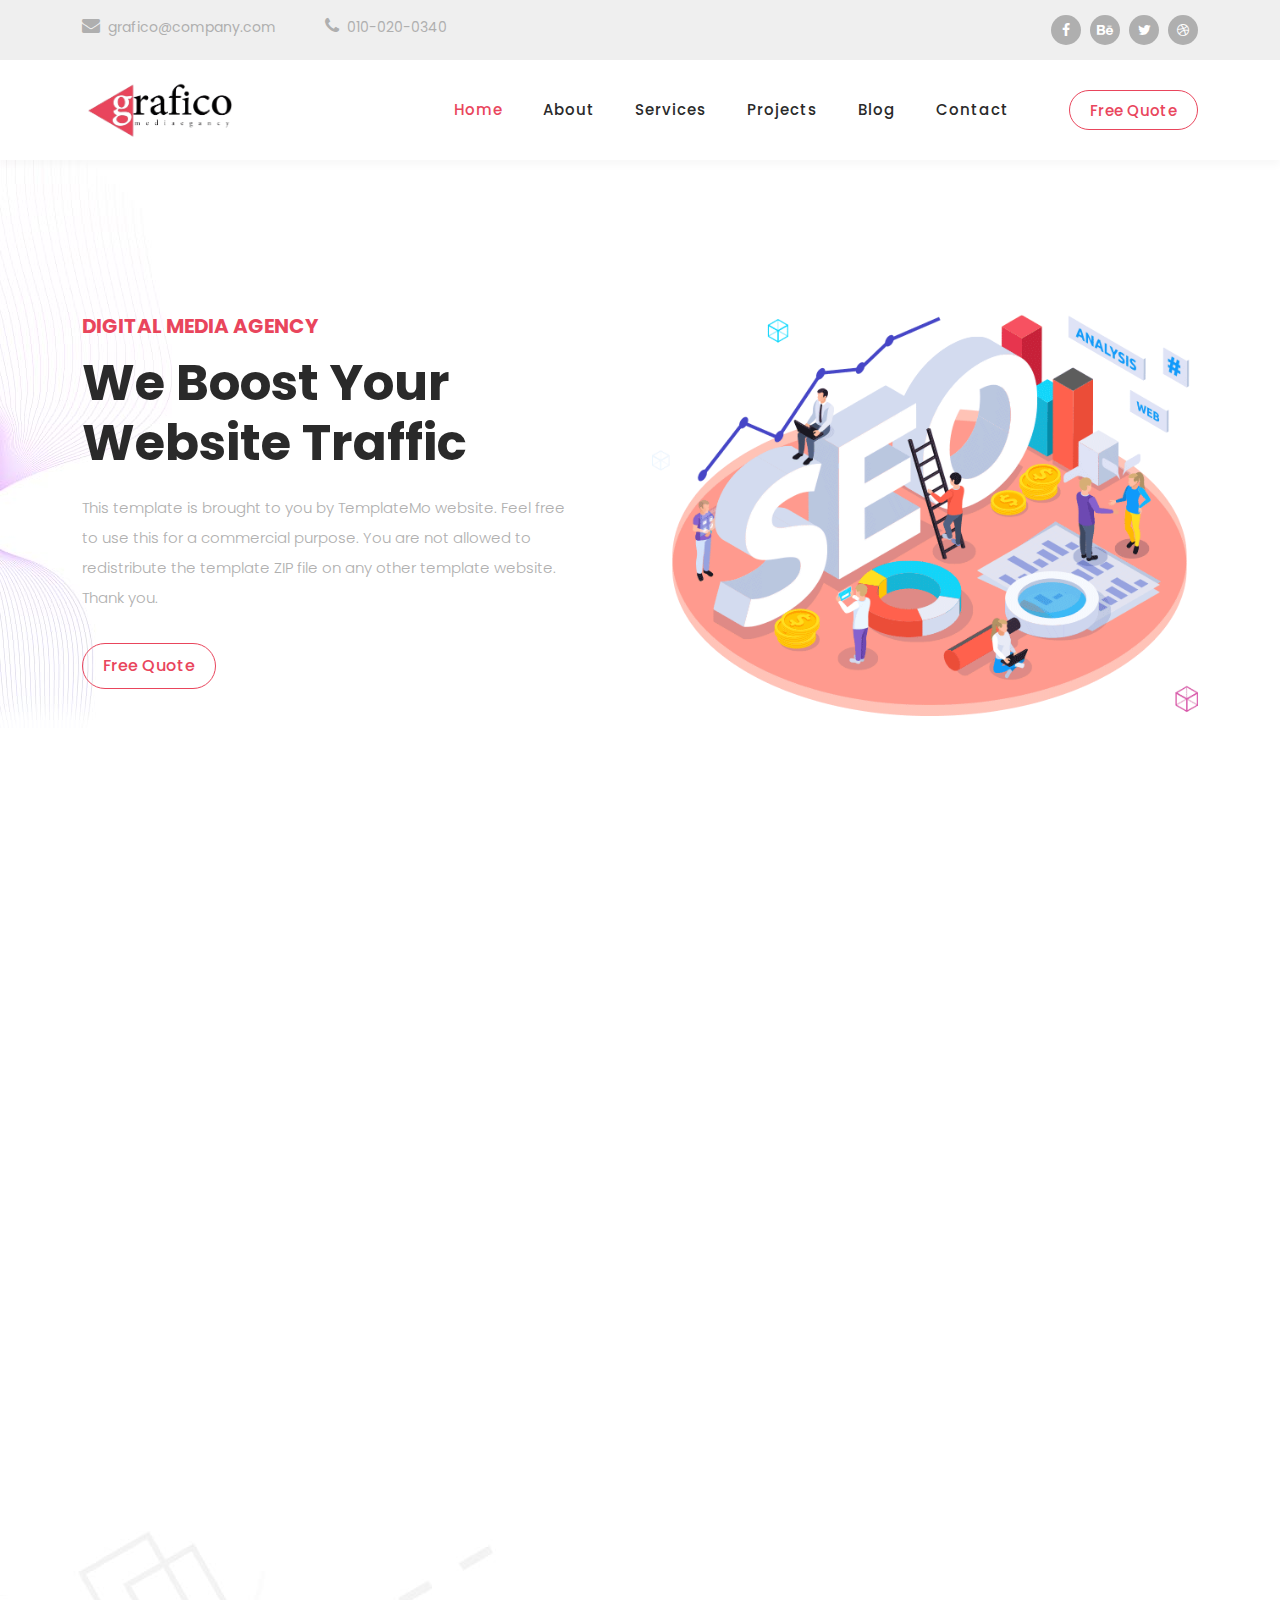
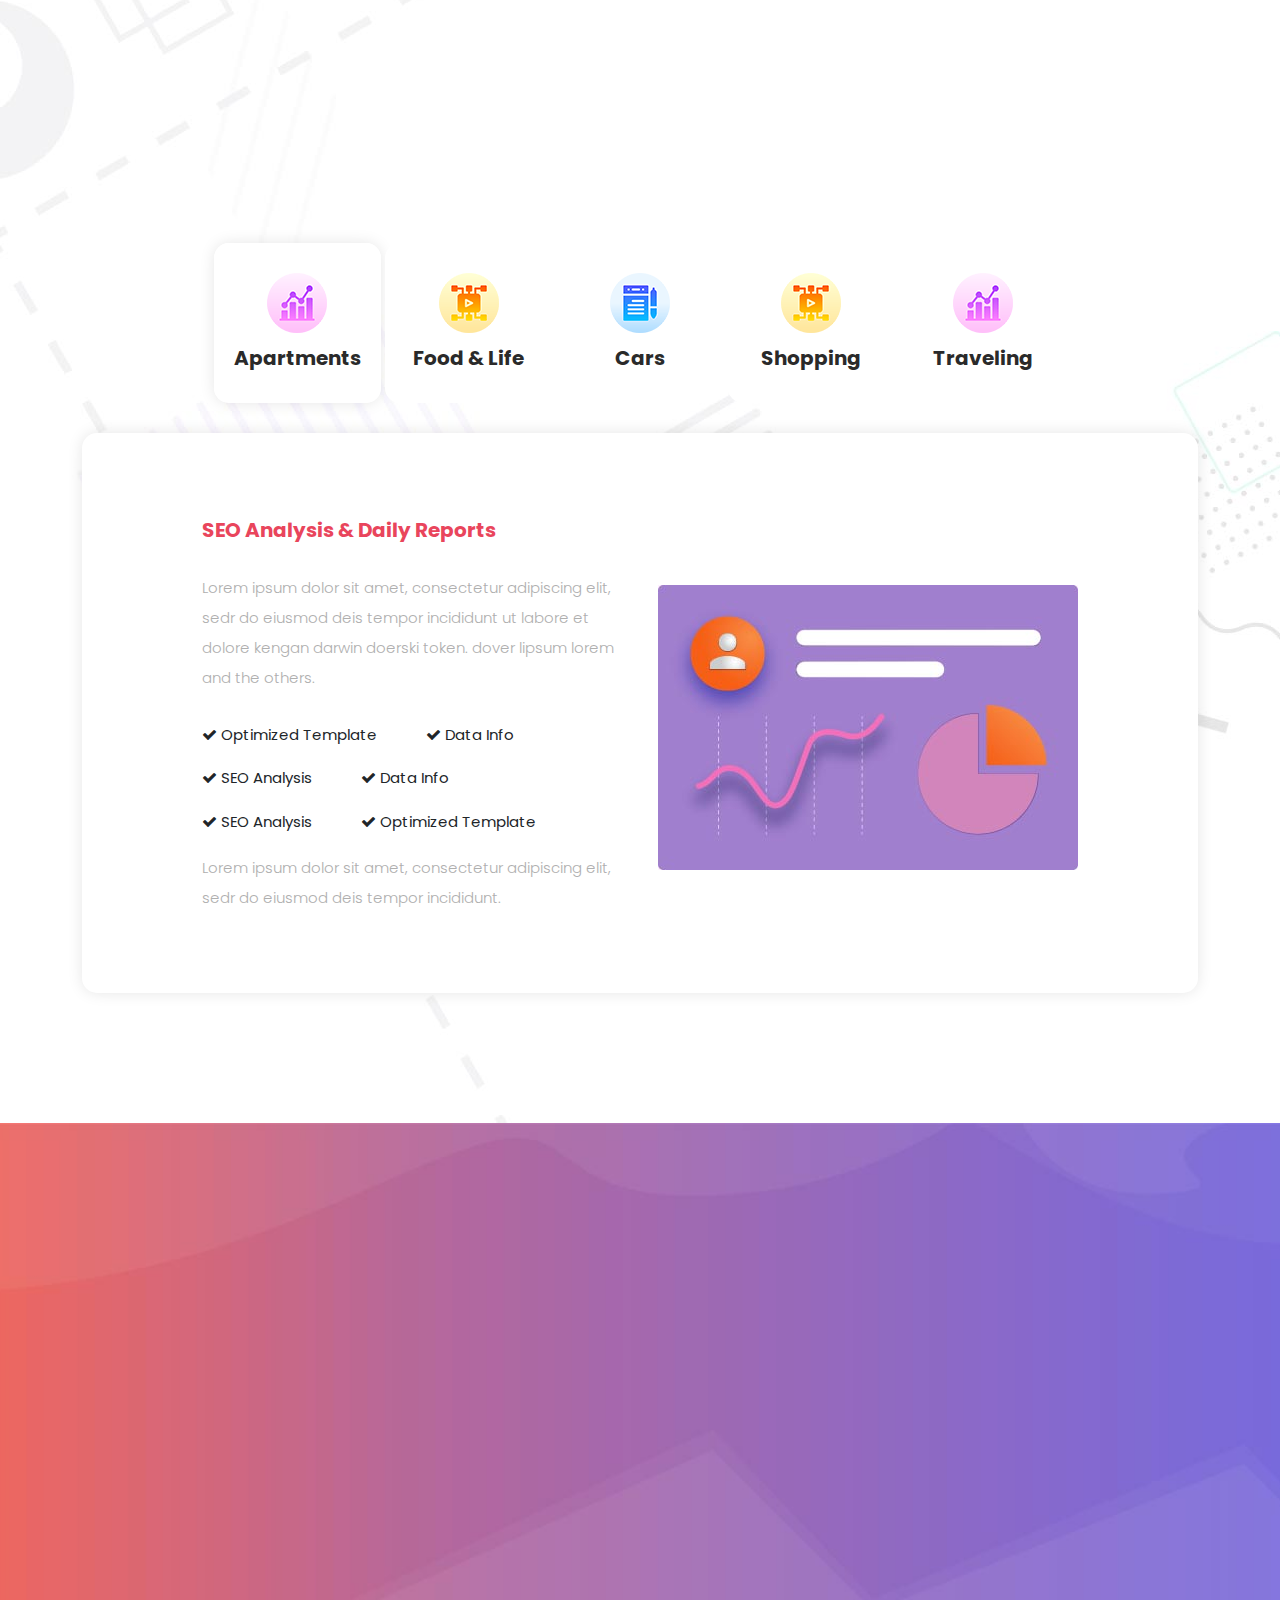
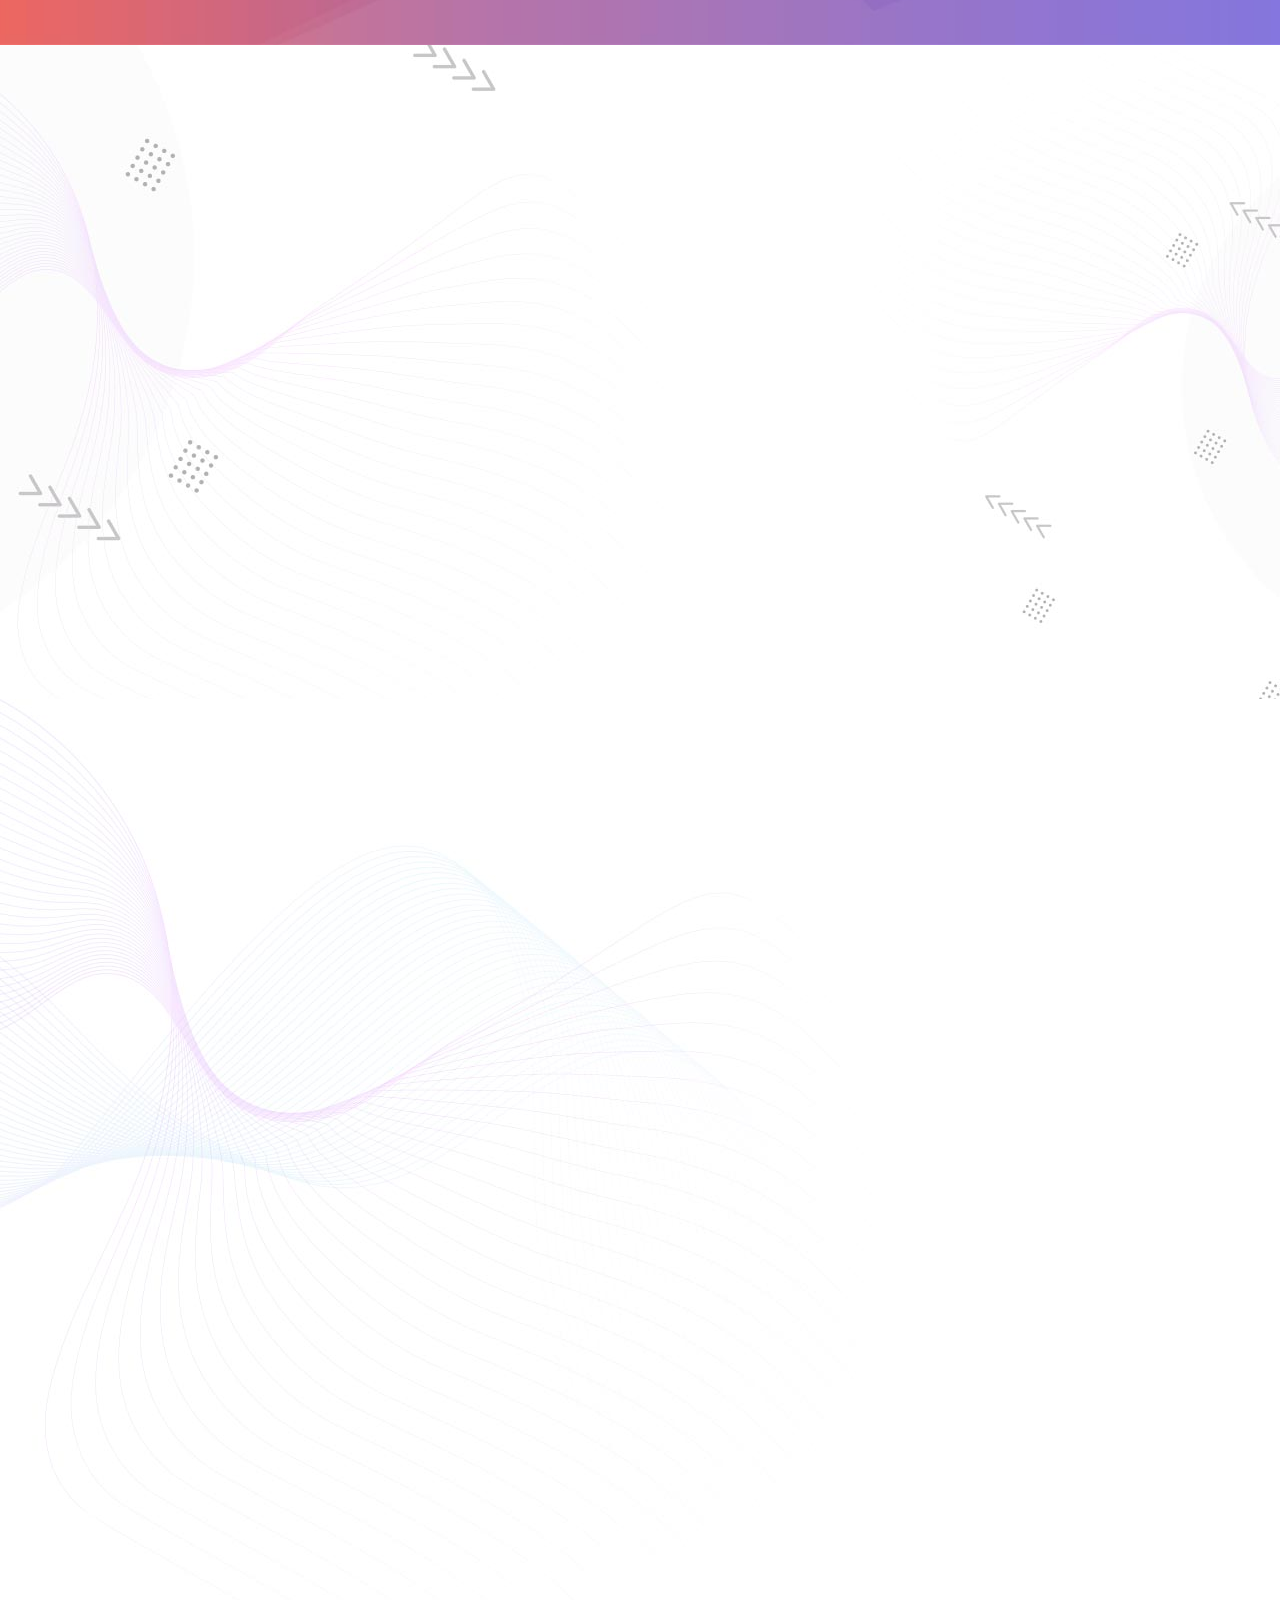
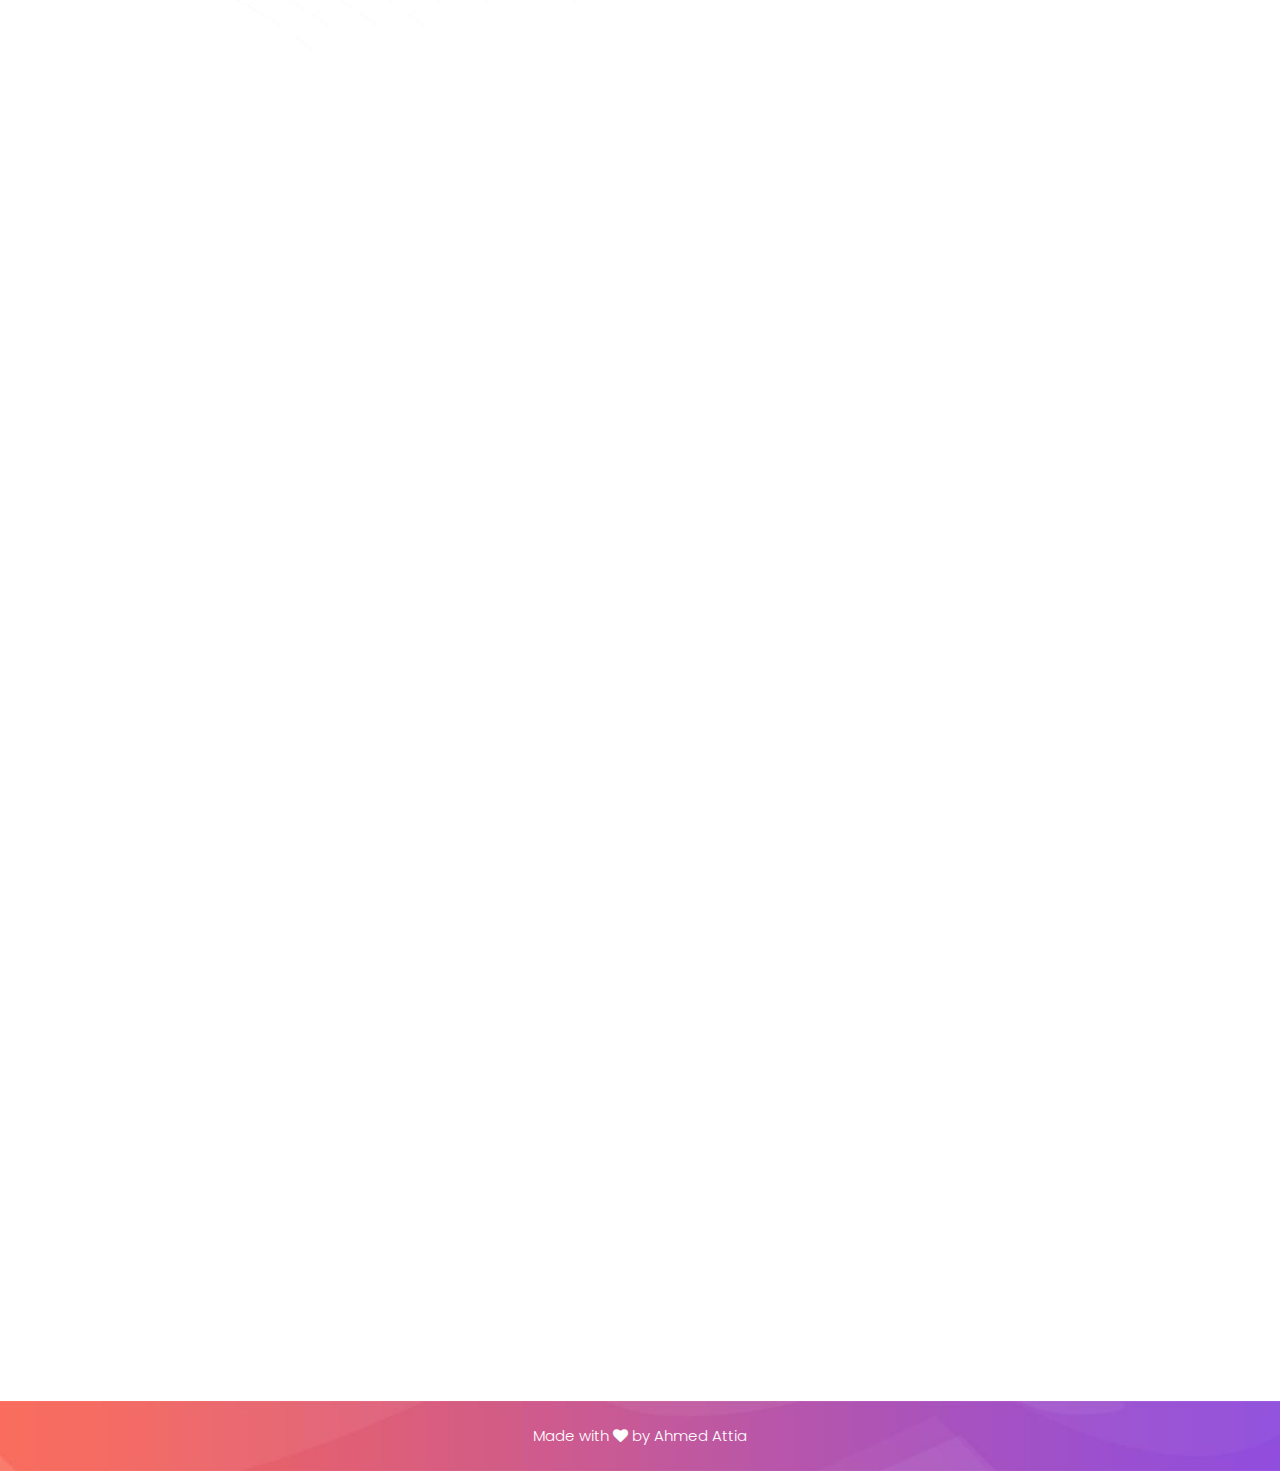
<file: index.html>
<!DOCTYPE html>
<html lang="en">

  <head>

    <meta charset="UTF-8">
    <meta name="viewport" content="width=device-width, initial-scale=1, shrink-to-fit=no">
    <meta name="description" content="">
    <meta name="author" content="">
    <link rel="preconnect" href="https://fonts.googleapis.com">
    <link rel="preconnect" href="https://fonts.gstatic.com" crossorigin>
    <link href="https://fonts.googleapis.com/css2?family=Poppins:wght@100;200;300;400;500;600;700;800;900&display=swap" rel="stylesheet">

    <title>Grafico - Markiting Agency</title>

    <!-- Bootstrap core CSS -->
    <link href="vendor/bootstrap/css/bootstrap.min.css" rel="stylesheet">


    <!-- Additional CSS Files -->
    <link rel="stylesheet" href="assets/css/fontawesome.css">
    <link rel="stylesheet" href="assets/css/templatemo-digimedia-v2.css">
    <link rel="stylesheet" href="assets/css/animated.css">
    <link rel="stylesheet" href="assets/css/owl.css">
<!--

TemplateMo 568 DigiMedia

https://templatemo.com/tm-568-digimedia

-->
  </head>

<body>

  <!-- ***** Preloader Start ***** -->
  <div id="js-preloader" class="js-preloader">
    <div class="preloader-inner">
      <span class="dot"></span>
      <div class="dots">
        <span></span>
        <span></span>
        <span></span>
      </div>
    </div>
  </div>
  <!-- ***** Preloader End ***** -->

  <!-- Pre-header Starts -->
  <div class="pre-header">
    <div class="container">
      <div class="row">
        <div class=" col-7">
          <ul class="info">
            <li><a href="#"><i class="fa fa-envelope"></i>grafico@company.com</a></li>
            <li><a href="#"><i class="fa fa-phone"></i>010-020-0340</a></li>
          </ul>
        </div>
        <div class=" col-5">
          <ul class="social-media">
            <li><a href="#"><i class="fa fa-facebook"></i></a></li>
            <li><a href="#"><i class="fa fa-behance"></i></a></li>
            <li><a href="#"><i class="fa fa-twitter"></i></a></li>
            <li><a href="#"><i class="fa fa-dribbble"></i></a></li>
          </ul>
        </div>
      </div>
    </div>
  </div>
  <!-- Pre-header End -->

  <!-- ***** Header Area Start ***** -->
  <header class="header-area header-sticky wow slideInDown" data-wow-duration="0.75s" data-wow-delay="0s">
    <div class="container">
      <div class="row">
        <div class="col-12">
          <nav class="main-nav">
            <!-- ***** Logo Start ***** -->
            <a href="index.html" class="logo">
              <img src="assets/images/logo.png" style="max-width: 160px;" alt="">
            </a>
            <!-- ***** Logo End ***** -->
            <!-- ***** Menu Start ***** -->
            <ul class="nav">
              <li class="scroll-to-section"><a href="#top" class="active">Home</a></li>
              <li class="scroll-to-section"><a href="#about">About</a></li>
              <li class="scroll-to-section"><a href="#services">Services</a></li>
              <li class="scroll-to-section"><a href="#portfolio">Projects</a></li>
              <li class="scroll-to-section"><a href="#blog">Blog</a></li>
              <li class="scroll-to-section"><a href="#contact">Contact</a></li> 
              <li class="scroll-to-section"><div class="border-first-button"><a href="#contact">Free Quote</a></div></li> 
            </ul>        
            <a class='menu-trigger'>
                <span>Menu</span>
            </a>
            <!-- ***** Menu End ***** -->
          </nav>
        </div>
      </div>
    </div>
  </header>
  <!-- ***** Header Area End ***** -->

  <div class="main-banner wow fadeIn" id="top" data-wow-duration="1s" data-wow-delay="0.5s">
    <div class="container">
      <div class="row">
        <div class="col-lg-12">
          <div class="row">
            <div class="col-lg-6 align-self-center">
              <div class="left-content show-up header-text wow fadeInLeft" data-wow-duration="1s" data-wow-delay="1s">
                <div class="row">
                  <div class="col-lg-12">
                    <h6>Digital Media Agency</h6>
                    <h2>We Boost Your Website Traffic</h2>
                    <p>This template is brought to you by TemplateMo website. Feel free to use this for a commercial purpose. You are not allowed to redistribute the template ZIP file on any other template website. Thank you.</p>
                  </div>
                  <div class="col-lg-12">
                    <div class="border-first-button scroll-to-section">
                      <a href="#contact">Free Quote</a>
                    </div>
                  </div>
                </div>
              </div>
            </div>
            <div class="col-lg-6">
              <div class="right-image wow fadeInRight" data-wow-duration="1s" data-wow-delay="0.5s">
                <img src="assets/images/slider-dec-v2.png" alt="">
              </div>
            </div>
          </div>
        </div>
      </div>
    </div>
  </div>

  <div id="about" class="about section">
    <div class="container">
      <div class="row">
        <div class="col-lg-12">
          <div class="row">
            <div class="col-lg-6">
              <div class="about-left-image  wow fadeInLeft" data-wow-duration="1s" data-wow-delay="0.5s">
                <img src="assets/images/about-dec-v2.png" alt="">
              </div>
            </div>
            <div class="col-lg-6 align-self-center  wow fadeInRight" data-wow-duration="1s" data-wow-delay="0.5s">
              <div class="about-right-content">
                <div class="section-heading">
                  <h6>About Us</h6>
                  <h4>Who is DigiMedia <em>Agency</em></h4>
                  <div class="line-dec"></div>
                </div>
                <p>We hope this DigiMedia template is useful for your work. You can use this template for any purpose. You may <a rel="nofollow" href="http://paypal.me/templatemo" target="_blank">contribute a little amount</a> via PayPal to <a href="https://templatemo.com/contact" target="_blank">support TemplateMo</a> in creating new templates regularly.</p>
                <div class="row">
                  <div class="col-lg-4 col-sm-4">
                    <div class="skill-item first-skill-item wow fadeIn" data-wow-duration="1s" data-wow-delay="0s">
                      <div class="progress" data-percentage="90">
                        <span class="progress-left">
                          <span class="progress-bar"></span>
                        </span>
                        <span class="progress-right">
                          <span class="progress-bar"></span>
                        </span>
                        <div class="progress-value">
                          <div>
                            90%<br>
                            <span>Coding</span>
                          </div>
                        </div>
                      </div>
                    </div>
                  </div>
                  <div class="col-lg-4 col-sm-4">
                    <div class="skill-item second-skill-item wow fadeIn" data-wow-duration="1s" data-wow-delay="0s">
                      <div class="progress" data-percentage="80">
                        <span class="progress-left">
                          <span class="progress-bar"></span>
                        </span>
                        <span class="progress-right">
                          <span class="progress-bar"></span>
                        </span>
                        <div class="progress-value">
                          <div>
                            80%<br>
                            <span>Photoshop</span>
                          </div>
                        </div>
                      </div>
                    </div>
                  </div>
                  <div class="col-lg-4 col-sm-4">
                    <div class="skill-item third-skill-item wow fadeIn" data-wow-duration="1s" data-wow-delay="0s">
                      <div class="progress" data-percentage="80">
                        <span class="progress-left">
                          <span class="progress-bar"></span>
                        </span>
                        <span class="progress-right">
                          <span class="progress-bar"></span>
                        </span>
                        <div class="progress-value">
                          <div>
                            80%<br>
                            <span>Animation</span>
                          </div>
                        </div>
                      </div>
                    </div>
                  </div>
                </div> 
              </div>
            </div>
          </div>
        </div>
      </div>
    </div>
  </div>

  <div id="services" class="services section">
    <div class="container">
      <div class="row">
        <div class="col-lg-12">
          <div class="section-heading  wow fadeInDown" data-wow-duration="1s" data-wow-delay="0.5s">
            <h6>Our Services</h6>
            <h4>What Our Agency <em>Provides</em></h4>
            <div class="line-dec"></div>
          </div>
        </div>
        <div class="col-lg-12">
          <div class="naccs">
            <div class="grid">
              <div class="row">
                <div class="col-lg-12">
                  <div class="menu">
                    <div class="first-thumb active">
                      <div class="thumb">
                        <span class="icon"><img src="assets/images/service-icon-01.png" alt=""></span>
                        Apartments
                      </div>
                    </div>
                    <div>
                      <div class="thumb">                 
                        <span class="icon"><img src="assets/images/service-icon-02.png" alt=""></span>
                        Food &amp; Life
                      </div>
                    </div>
                    <div>
                      <div class="thumb">                 
                        <span class="icon"><img src="assets/images/service-icon-03.png" alt=""></span>
                        Cars
                      </div>
                    </div>
                    <div>
                      <div class="thumb">                 
                        <span class="icon"><img src="assets/images/service-icon-04.png" alt=""></span>
                        Shopping
                      </div>
                    </div>
                    <div class="last-thumb">
                      <div class="thumb">                 
                        <span class="icon"><img src="assets/images/service-icon-01.png" alt=""></span>
                        Traveling
                      </div>
                    </div>
                  </div>
                </div> 
                <div class="col-lg-12">
                  <ul class="nacc">
                    <li class="active">
                      <div>
                        <div class="thumb">
                          <div class="row">
                            <div class="col-lg-6 align-self-center">
                              <div class="left-text">
                                <h4>SEO Analysis &amp; Daily Reports</h4>
                                <p>Lorem ipsum dolor sit amet, consectetur adipiscing elit, sedr do eiusmod deis tempor incididunt ut labore et dolore kengan darwin doerski token.
                                  dover lipsum lorem and the others.</p>
                                <div class="ticks-list"><span><i class="fa fa-check"></i> Optimized Template</span> <span><i class="fa fa-check"></i> Data Info</span> <span><i class="fa fa-check"></i> SEO Analysis</span>
                                  <span><i class="fa fa-check"></i> Data Info</span> <span><i class="fa fa-check"></i> SEO Analysis</span> <span><i class="fa fa-check"></i> Optimized Template</span></div>
                                <p>Lorem ipsum dolor sit amet, consectetur adipiscing elit, sedr do eiusmod deis tempor incididunt.</p>
                              </div>
                            </div>
                            <div class="col-lg-6 align-self-center">
                              <div class="right-image">
                                <img src="assets/images/services-image.jpg" alt="">
                              </div>
                            </div>
                          </div>
                        </div>
                      </div>
                    </li>
                    <li>
                      <div>
                        <div class="thumb">
                          <div class="row">
                            <div class="col-lg-6 align-self-center">
                              <div class="left-text">
                                <h4>Healthy Food &amp; Life</h4>
                                <p>Lorem ipsum dolor sit amet, consectetur adipiscing elit, sedr do eiusmod deis tempor incididunt ut labore et dolore kengan darwin doerski token.
                                  dover lipsum lorem and the others.</p>
                                <div class="ticks-list"><span><i class="fa fa-check"></i> Optimized Template</span> <span><i class="fa fa-check"></i> Data Info</span> <span><i class="fa fa-check"></i> SEO Analysis</span>
                                  <span><i class="fa fa-check"></i> Data Info</span> <span><i class="fa fa-check"></i> SEO Analysis</span> <span><i class="fa fa-check"></i> Optimized Template</span></div>
                                <p>Lorem ipsum dolor sit amet, consectetur adipiscing elit, sedr do eiusmod deis tempor incididunt.</p>
                              </div>
                            </div>
                            <div class="col-lg-6 align-self-center">
                              <div class="right-image">
                                <img src="assets/images/services-image-02.jpg" alt="">
                              </div>
                            </div>
                          </div>
                        </div>
                      </div>
                    </li>
                    <li>
                      <div>
                        <div class="thumb">
                          <div class="row">
                            <div class="col-lg-6 align-self-center">
                              <div class="left-text">
                                <h4>Car Re-search &amp; Transport</h4>
                                <p>Lorem ipsum dolor sit amet, consectetur adipiscing elit, sedr do eiusmod deis tempor incididunt ut labore et dolore kengan darwin doerski token.
                                  dover lipsum lorem and the others.</p>
                                <div class="ticks-list"><span><i class="fa fa-check"></i> Optimized Template</span> <span><i class="fa fa-check"></i> Data Info</span> <span><i class="fa fa-check"></i> SEO Analysis</span>
                                  <span><i class="fa fa-check"></i> Data Info</span> <span><i class="fa fa-check"></i> SEO Analysis</span> <span><i class="fa fa-check"></i> Optimized Template</span></div>
                                <p>Lorem ipsum dolor sit amet, consectetur adipiscing elit, sedr do eiusmod deis tempor incididunt.</p>
                              </div>
                            </div>
                            <div class="col-lg-6 align-self-center">
                              <div class="right-image">
                                <img src="assets/images/services-image-03.jpg" alt="">
                              </div>
                            </div>
                          </div>
                        </div>
                      </div>
                    </li>
                    <li>
                      <div>
                        <div class="thumb">
                          <div class="row">
                            <div class="col-lg-6 align-self-center">
                              <div class="left-text">
                                <h4>Online Shopping &amp; Tracking ID</h4>
                                <p>Lorem ipsum dolor sit amet, consectetur adipiscing elit, sedr do eiusmod deis tempor incididunt ut labore et dolore kengan darwin doerski token.
                                  dover lipsum lorem and the others.</p>
                                <div class="ticks-list"><span><i class="fa fa-check"></i> Optimized Template</span> <span><i class="fa fa-check"></i> Data Info</span> <span><i class="fa fa-check"></i> SEO Analysis</span>
                                  <span><i class="fa fa-check"></i> Data Info</span> <span><i class="fa fa-check"></i> SEO Analysis</span> <span><i class="fa fa-check"></i> Optimized Template</span></div>
                                <p>Lorem ipsum dolor sit amet, consectetur adipiscing elit, sedr do eiusmod deis tempor incididunt.</p>
                              </div>
                            </div>
                            <div class="col-lg-6 align-self-center">
                              <div class="right-image">
                                <img src="assets/images/services-image-04.jpg" alt="">
                              </div>
                            </div>
                          </div>
                        </div>
                      </div>
                    </li>
                    <li>
                      <div>
                        <div class="thumb">
                          <div class="row">
                            <div class="col-lg-6 align-self-center">
                              <div class="left-text">
                                <h4>Enjoy &amp; Travel</h4>
                                <p>Lorem ipsum dolor sit amet, consectetur adipiscing elit, sedr do eiusmod deis tempor incididunt ut labore et dolore kengan darwin doerski token.
                                  dover lipsum lorem and the others.</p>
                                <div class="ticks-list"><span><i class="fa fa-check"></i> Optimized Template</span> <span><i class="fa fa-check"></i> Data Info</span> <span><i class="fa fa-check"></i> SEO Analysis</span>
                                  <span><i class="fa fa-check"></i> Data Info</span> <span><i class="fa fa-check"></i> SEO Analysis</span> <span><i class="fa fa-check"></i> Optimized Template</span></div>
                                <p>Lorem ipsum dolor sit amet, consectetur adipiscing elit, sedr do eiusmod deis tempor incididunt.</p>
                              </div>
                            </div>
                            <div class="col-lg-6 align-self-center">
                              <div class="right-image">
                                <img src="assets/images/services-image.jpg" alt="">
                              </div>
                            </div>
                          </div>
                        </div>
                      </div>
                    </li>
                  </ul>
                </div>          
              </div>
            </div>
          </div>
        </div>
      </div>
    </div>
  </div>

  
  <div id="free-quote" class="free-quote">
    <div class="container">
      <div class="row">
        <div class="col-lg-4 offset-lg-4">
          <div class="section-heading  wow fadeIn" data-wow-duration="1s" data-wow-delay="0.3s">
            <h6>Get Your Free Quote</h6>
            <h4>Grow With Us Now</h4>
            <div class="line-dec"></div>
          </div>
        </div>
        <div class="col-lg-8 offset-lg-2  wow fadeIn" data-wow-duration="1s" data-wow-delay="0.8s">
          <div class="row">
            <div class="col-lg-12">
              <p style="color: #fff; font-size: 18px;">
                As a digital marketing agency, we know that every business is unique and has its own strengths and weaknesses. That's why we take the time to understand your business goals and develop a customized digital marketing strategy that is tailored to your specific needs and objectives.
              </p>
            </div>
          </div>
        </div>
      </div>
    </div>
  </div>


  <div id="portfolio" class="our-portfolio section">
    <div class="container">
      <div class="row">
        <div class="col-lg-5">
          <div class="section-heading wow fadeInLeft" data-wow-duration="1s" data-wow-delay="0.3s">
            <h6>Our Portofolio</h6>
            <h4>See Our Recent <em>Projects</em></h4>
            <div class="line-dec"></div>
          </div>
        </div>
      </div>
    </div>
    <div class="container-fluid wow fadeIn" data-wow-duration="1s" data-wow-delay="0.7s">
      <div class="row">
        <div class="col-lg-12">
          <div class="loop owl-carousel">
            <div class="item">
              <a href="#">
                <div class="portfolio-item">
                <div class="thumb">
                  <img src="assets/images/portfolio-01.jpg" alt="">
                </div>
                <div class="down-content">
                  <h4>Website Builder</h4>
                  <span>Marketing</span>
                </div>
              </div>
              </a>  
            </div>
            <div class="item">
              <a href="#">
                <div class="portfolio-item">
                <div class="thumb">
                  <img src="assets/images/portfolio-01.jpg" alt="">
                </div>
                <div class="down-content">
                  <h4>Website Builder</h4>
                  <span>Marketing</span>
                </div>
              </div>
              </a>  
            </div>
            <div class="item">
              <a href="#">
                <div class="portfolio-item">
                <div class="thumb">
                  <img src="assets/images/portfolio-02.jpg" alt="">
                </div>
                <div class="down-content">
                  <h4>Website Builder</h4>
                  <span>Marketing</span>
                </div>
              </div>
              </a>  
            </div>
            <div class="item">
              <a href="#">
                <div class="portfolio-item">
                <div class="thumb">
                  <img src="assets/images/portfolio-03.jpg" alt="">
                </div>
                <div class="down-content">
                  <h4>Website Builder</h4>
                  <span>Marketing</span>
                </div>
              </div>
              </a>  
            </div>
            <div class="item">
              <a href="#">
                <div class="portfolio-item">
                <div class="thumb">
                  <img src="assets/images/portfolio-04.jpg" alt="">
                </div>
                <div class="down-content">
                  <h4>Website Builder</h4>
                  <span>Marketing</span>
                </div>
              </div>
              </a>  
            </div>
          </div>
        </div>
      </div>
    </div>
  </div>
  
  <div id="blog" class="blog">
    <div class="container">
      <div class="row">
        <div class="col-lg-4 offset-lg-4  wow fadeInDown" data-wow-duration="1s" data-wow-delay="0.3s">
          <div class="section-heading">
            <h6>Recent News</h6>
            <h4>Check Our Blog <em>Posts</em></h4>
            <div class="line-dec"></div>
          </div>
        </div>
        <div class="col-lg-6 show-up wow fadeInUp" data-wow-duration="1s" data-wow-delay="0.3s">
          <div class="blog-post">
            <div class="thumb">
              <a href="#"><img src="assets/images/blog-post-01.jpg" alt=""></a>
            </div>
            <div class="down-content">
              <span class="category">SEO Analysis</span>
              <span class="date">03 August 2021</span>
              <a href="#"><h4>Lorem Ipsum Dolor Sit Amet, Consectetur Adelore
                Eiusmod Tempor Incididunt</h4></a>
              <p>Lorem ipsum dolor sit amet, consectetur adipiscing elit, sed doers itii eiumod deis tempor incididunt ut labore.</p>
              <span class="author"><img src="assets/images/author-post.jpg" alt="">By: Andrea Mentuzi</span>
              <div class="border-first-button"><a href="#">Discover More</a></div>
            </div>
          </div>
        </div>
        <div class="col-lg-6 wow fadeInUp" data-wow-duration="1s" data-wow-delay="0.3s">
          <div class="blog-posts">
            <div class="row">
              <div class="col-lg-12">
                <div class="post-item">
                  <div class="thumb">
                    <a href="#"><img src="assets/images/blog-post-02.jpg" alt=""></a>
                  </div>
                  <div class="right-content">
                    <span class="category">SEO Analysis</span>
                    <span class="date">24 September 2021</span>
                    <a href="#"><h4>Lorem Ipsum Dolor Sit Amei Eiusmod Tempor</h4></a>
                    <p>Lorem ipsum dolor sit amet, cocteturi adipiscing eliterski.</p>
                  </div>
                </div>
              </div>
              <div class="col-lg-12">
                <div class="post-item">
                  <div class="thumb">
                    <a href="#"><img src="assets/images/blog-post-03.jpg" alt=""></a>
                  </div>
                  <div class="right-content">
                    <span class="category">SEO Analysis</span>
                    <span class="date">24 September 2021</span>
                    <a href="#"><h4>Lorem Ipsum Dolor Sit Amei Eiusmod Tempor</h4></a>
                    <p>Lorem ipsum dolor sit amet, cocteturi adipiscing eliterski.</p>
                  </div>
                </div>
              </div>
              <div class="col-lg-12">
                <div class="post-item last-post-item">
                  <div class="thumb">
                    <a href="#"><img src="assets/images/blog-post-04.jpg" alt=""></a>
                  </div>
                  <div class="right-content">
                    <span class="category">SEO Analysis</span>
                    <span class="date">24 September 2021</span>
                    <a href="#"><h4>Lorem Ipsum Dolor Sit Amei Eiusmod Tempor</h4></a>
                    <p>Lorem ipsum dolor sit amet, cocteturi adipiscing eliterski.</p>
                  </div>
                </div>
              </div>
            </div>
          </div>
        </div>
      </div>
    </div>
  </div>  

  <div id="contact" class="contact-us section">
    <div class="container">
      <div class="row">
        <div class="col-lg-6 offset-lg-3">
          <div class="section-heading wow fadeIn" data-wow-duration="1s" data-wow-delay="0.5s">
            <h6>Contact Us</h6>
            <h4>Get In Touch With Us <em>Now</em></h4>
            <div class="line-dec"></div>
          </div>
        </div>
        <div class="col-lg-12 wow fadeInUp" data-wow-duration="0.5s" data-wow-delay="0.25s">
          <form id="contact" action="" method="post">
            <div class="row">
              <div class="col-lg-12">
                <div class="contact-dec">
                  <img src="assets/images/contact-dec-v2.png" alt="">
                </div>
              </div>
              <div class="col-lg-5">
                <div id="map">
                  <iframe src="https://maps.google.com/maps?q=Av.+L%C3%BAcio+Costa,+Rio+de+Janeiro+-+RJ,+Brazil&t=&z=13&ie=UTF8&iwloc=&output=embed" width="100%" height="636px" frameborder="0" style="border:0" allowfullscreen></iframe>
                </div>
              </div>
              <div class="col-lg-7">
                <div class="fill-form">
                  <div class="row">
                    <div class="col-lg-4">
                      <div class="info-post">
                        <div class="icon">
                          <img src="assets/images/phone-icon.png" alt="">
                          <a href="#">010-020-0340</a>
                        </div>
                      </div>
                    </div>
                    <div class="col-lg-4">
                      <div class="info-post">
                        <div class="icon">
                          <img src="assets/images/email-icon.png" alt="">
                          <a href="#">our@email.com</a>
                        </div>
                      </div>
                    </div>
                    <div class="col-lg-4">
                      <div class="info-post">
                        <div class="icon">
                          <img src="assets/images/location-icon.png" alt="">
                          <a href="#">123 Rio de Janeiro</a>
                        </div>
                      </div>
                    </div>
                    <div class="col-lg-6">
                      <fieldset>
                        <input type="name" name="name" id="name" placeholder="Name" autocomplete="on" required>
                      </fieldset>
                      <fieldset>
                        <input type="text" name="email" id="email" pattern="[^ @]*@[^ @]*" placeholder="Your Email" required="">
                      </fieldset>
                      <fieldset>
                        <input type="subject" name="subject" id="subject" placeholder="Subject" autocomplete="on">
                      </fieldset>
                    </div>
                    <div class="col-lg-6">
                      <fieldset>
                        <textarea name="message" type="text" class="form-control" id="message" placeholder="Message" required=""></textarea>  
                      </fieldset>
                    </div>
                    <div class="col-lg-12">
                      <fieldset>
                        <button type="submit" id="form-submit" class="main-button ">Send Message Now</button>
                      </fieldset>
                    </div>
                  </div>
                </div>
              </div>
            </div>
          </form>
        </div>
      </div>
    </div>
  </div>

  <footer>
    <div class="container">
      <div class="row">
        <div class="col-lg-12">
          <p>Made with <i class="fa fa-heart"></i> by <a href="https://www.linkedin.com/in/ahmed-attia-95bb83232/">Ahmed Attia</a></p>
        </div>
      </div>
    </div>
  </footer>


  <!-- Scripts -->
  <script src="vendor/jquery/jquery.min.js"></script>
  <script src="vendor/bootstrap/js/bootstrap.bundle.min.js"></script>
  <script src="assets/js/owl-carousel.js"></script>
  <script src="assets/js/animation.js"></script>
  <script src="assets/js/imagesloaded.js"></script>
  <script src="assets/js/custom.js"></script>

</body>
</html>
</file>
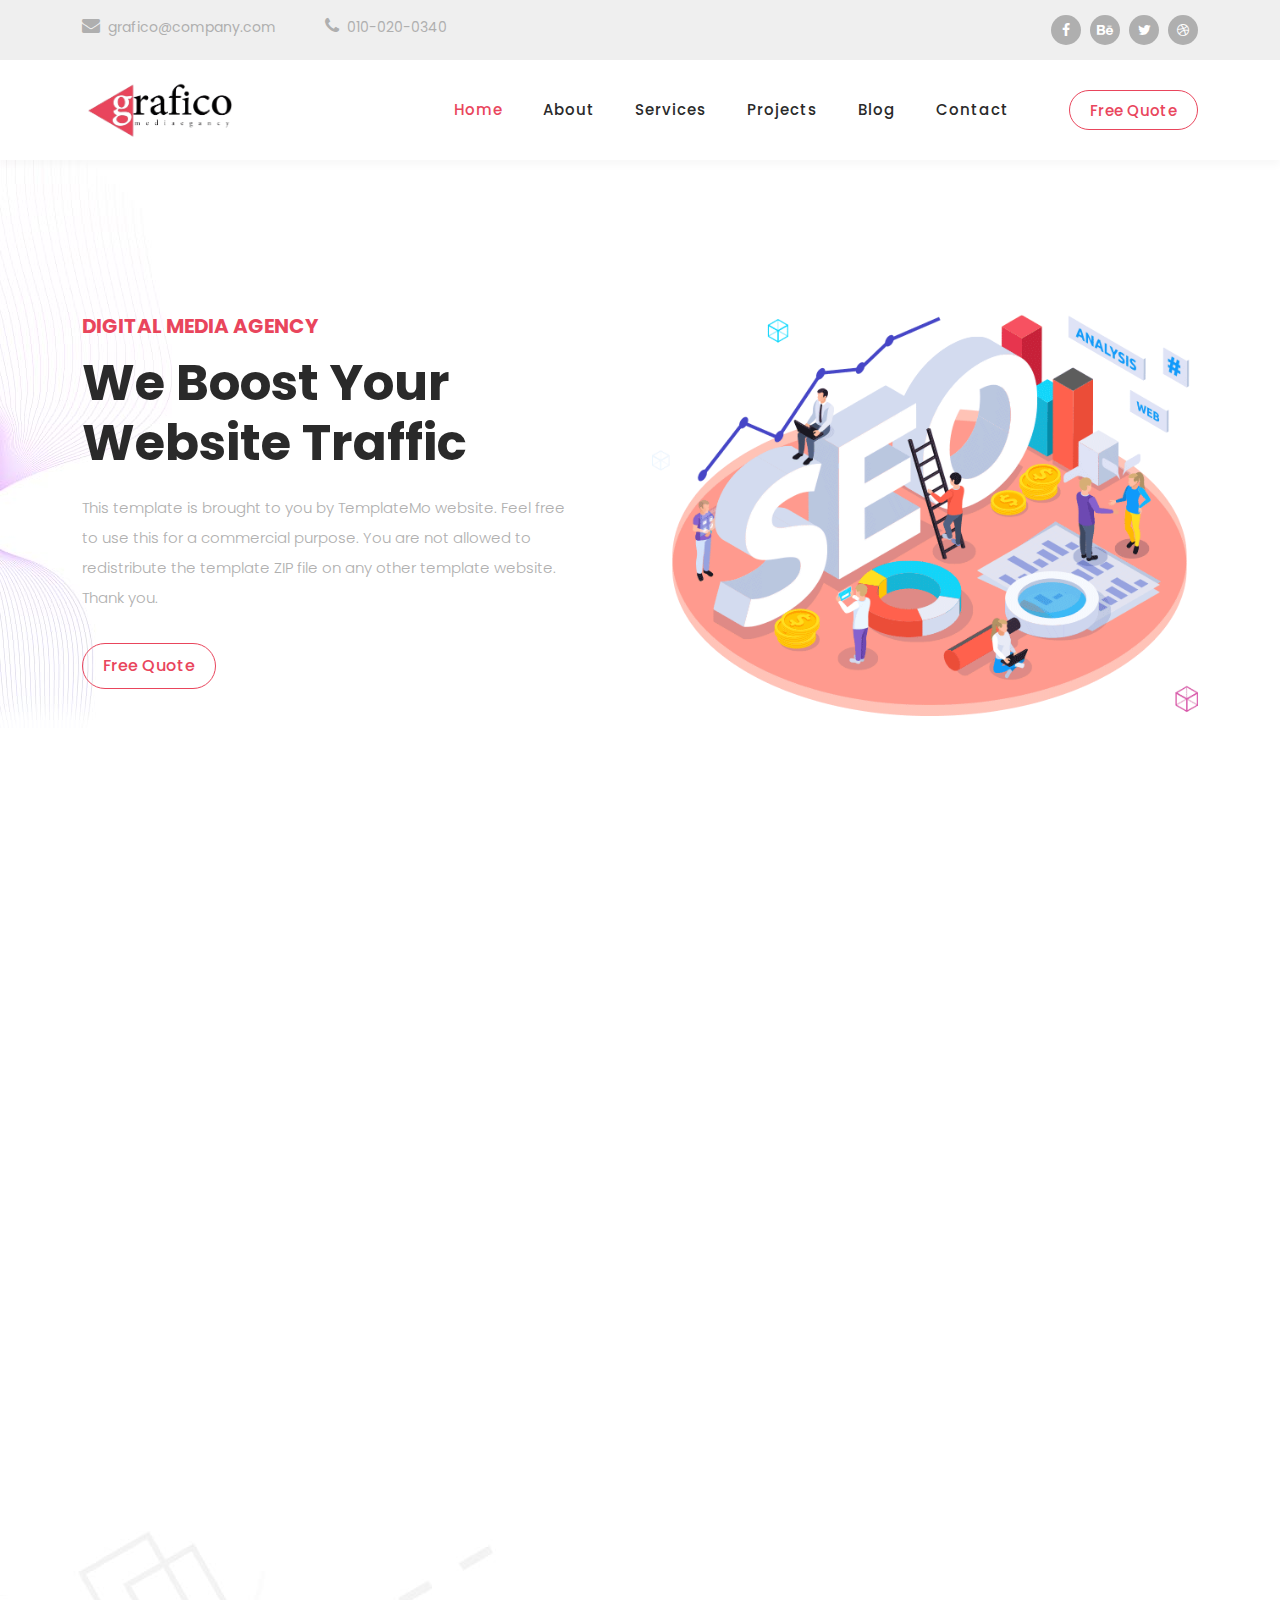
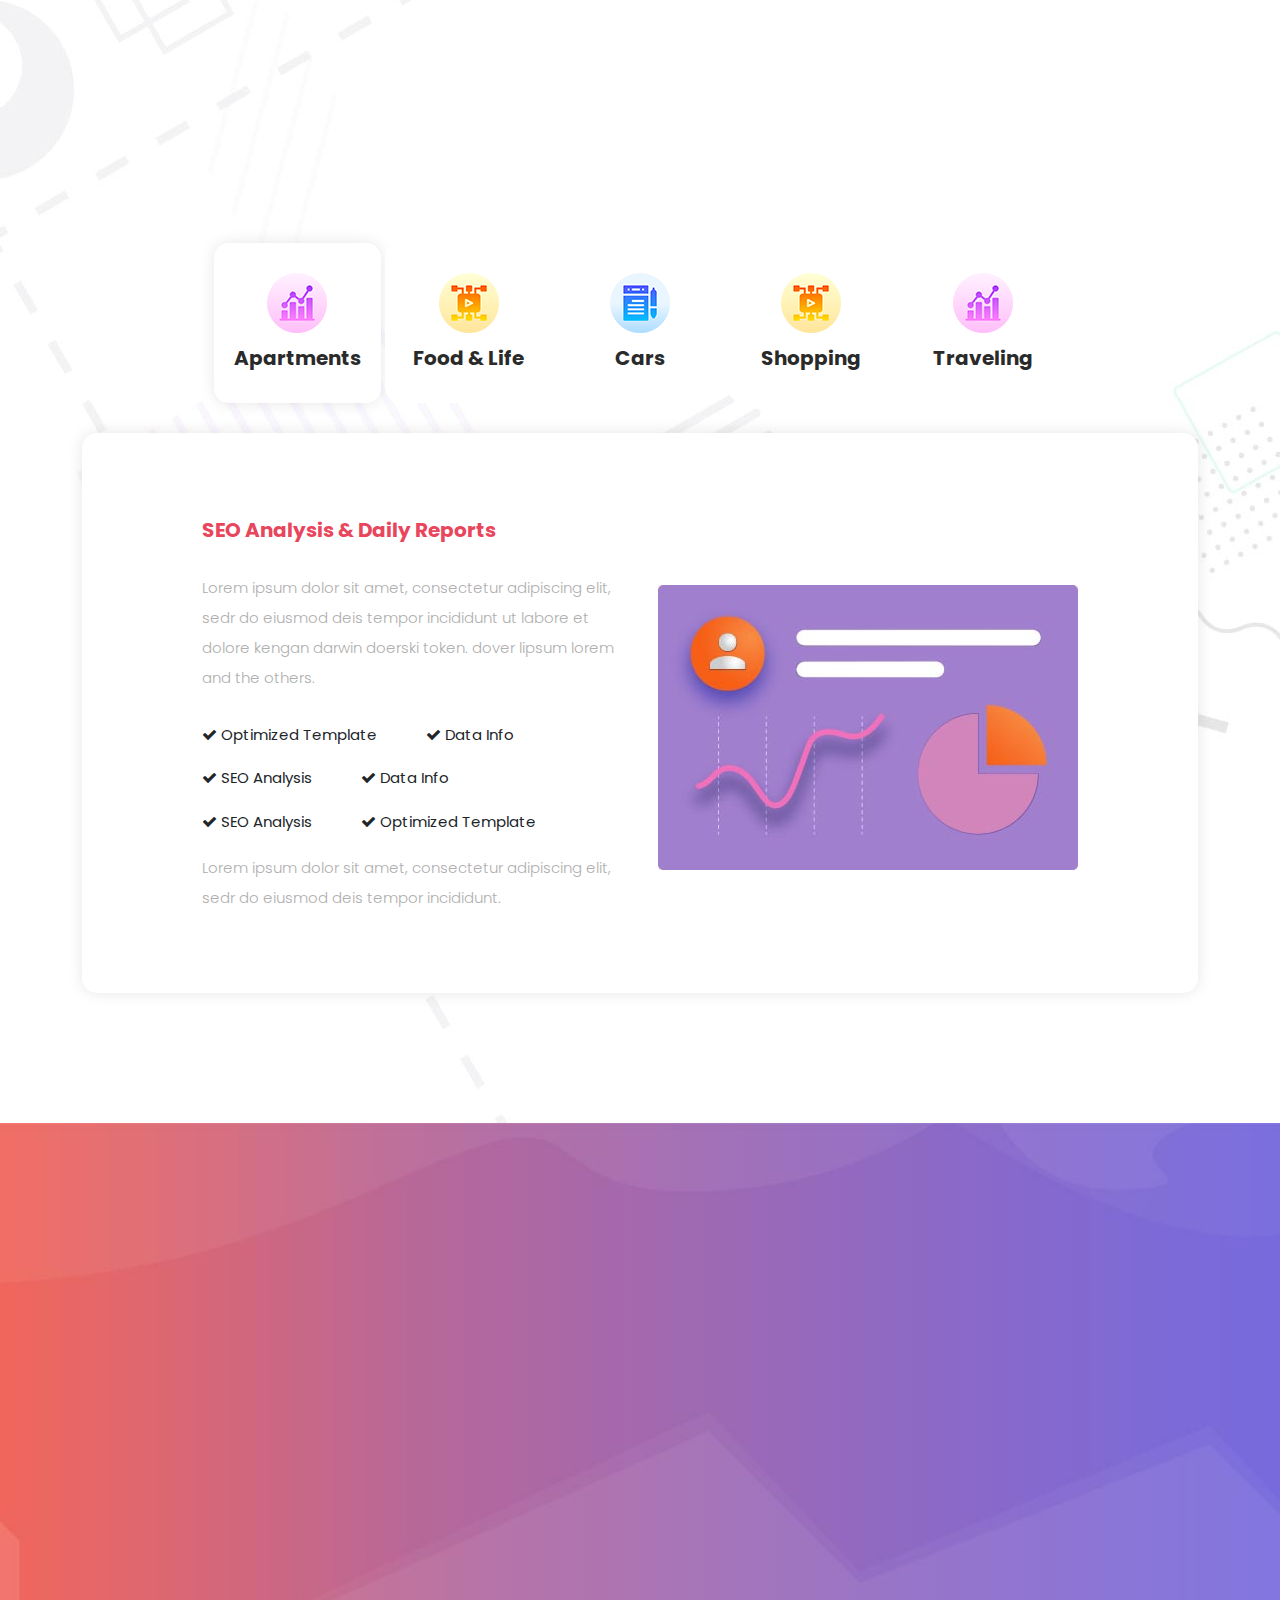
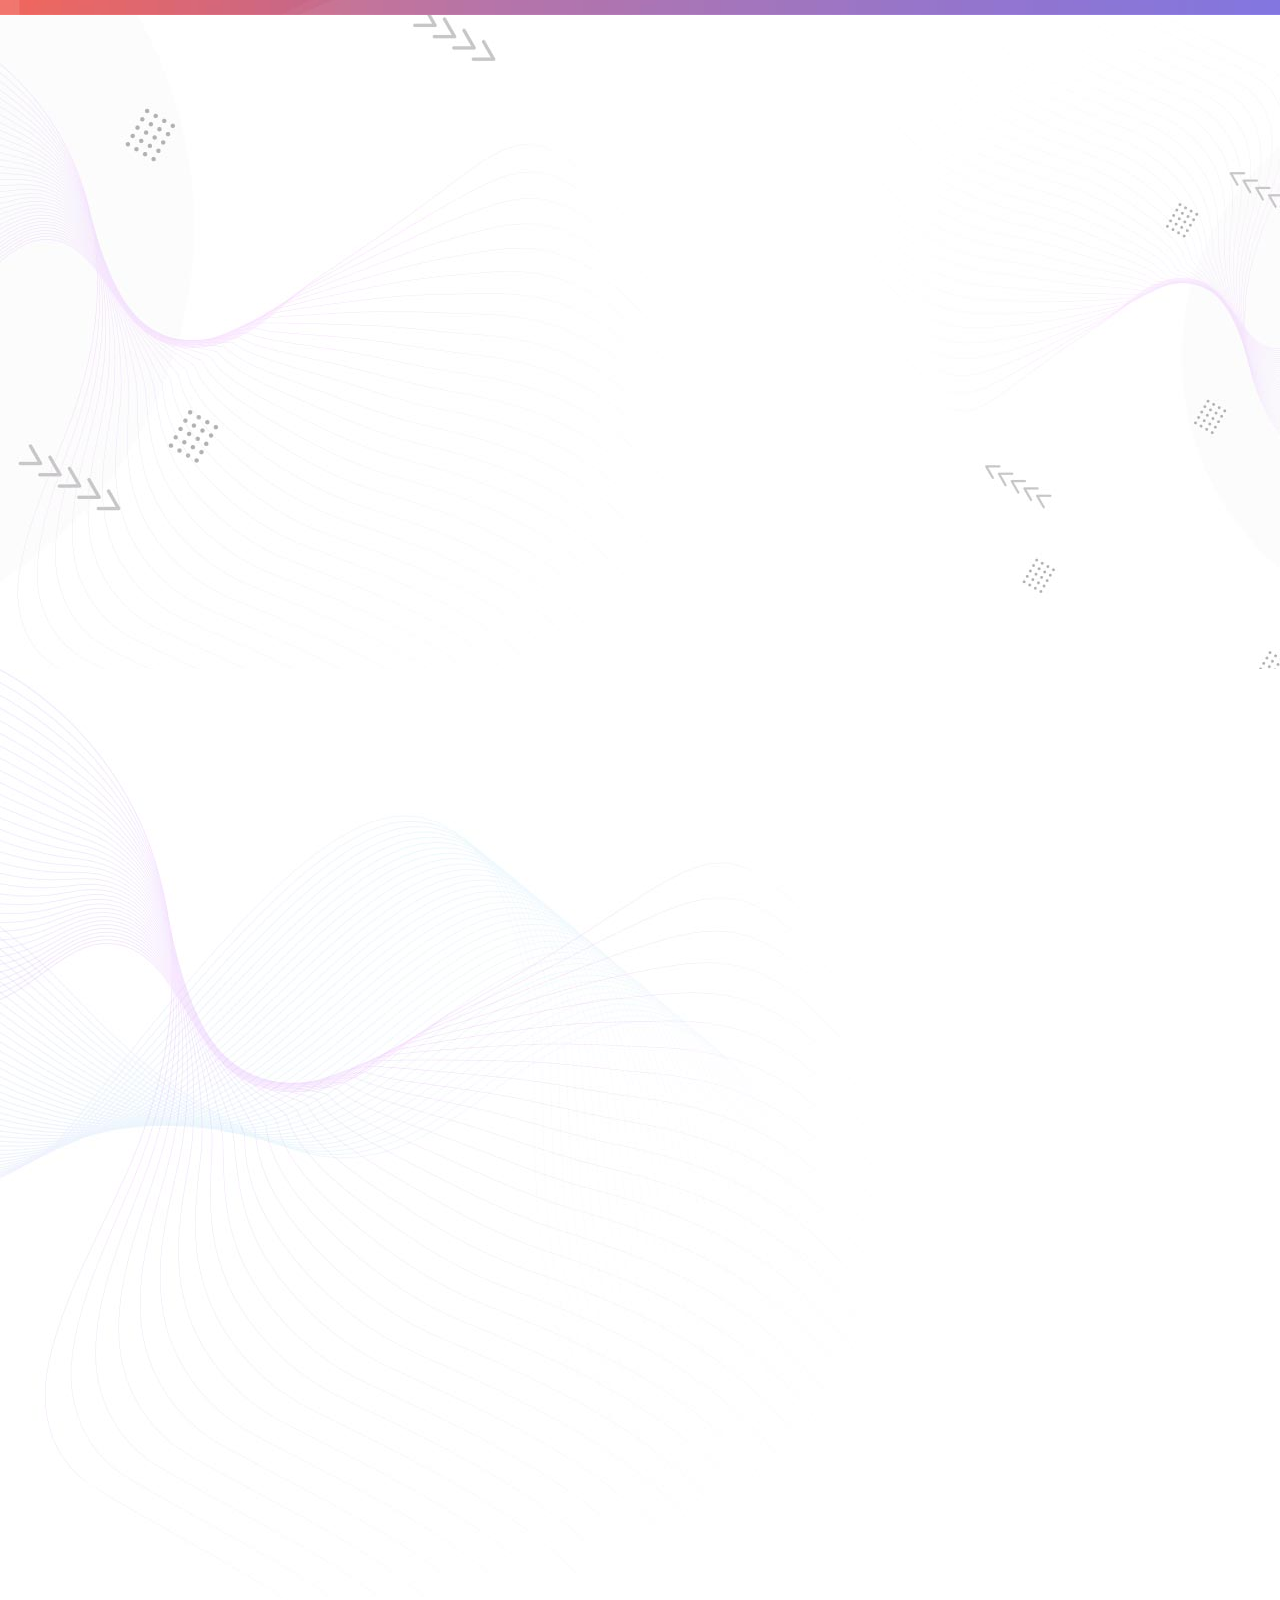
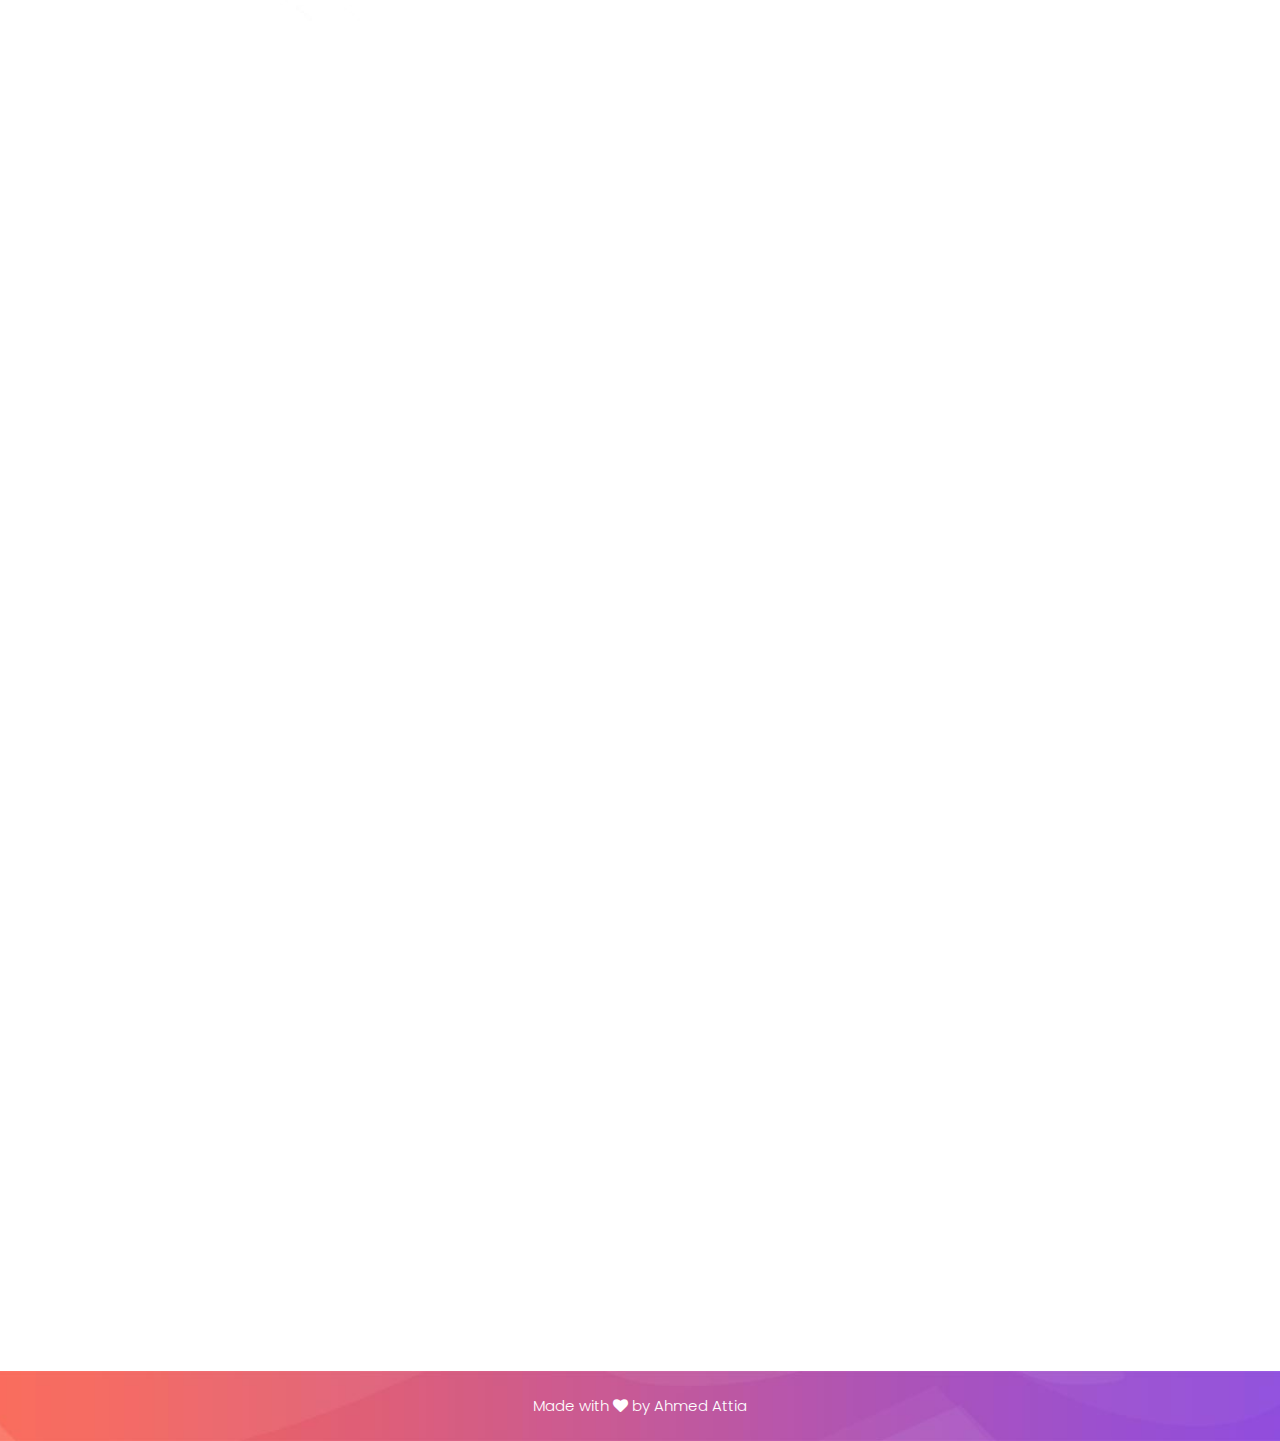
<file: homepage_2.html>
<!DOCTYPE html>
<html lang="en">

  <head>

    <meta charset="UTF-8">
    <meta name="viewport" content="width=device-width, initial-scale=1, shrink-to-fit=no">
    <meta name="description" content="">
    <meta name="author" content="">
    <link rel="preconnect" href="https://fonts.googleapis.com">
    <link rel="preconnect" href="https://fonts.gstatic.com" crossorigin>
    <link href="https://fonts.googleapis.com/css2?family=Poppins:wght@100;200;300;400;500;600;700;800;900&display=swap" rel="stylesheet">

    <title>Grafico - Markiting Agency</title>

    <!-- Bootstrap core CSS -->
    <link href="vendor/bootstrap/css/bootstrap.min.css" rel="stylesheet">


    <!-- Additional CSS Files -->
    <link rel="stylesheet" href="assets/css/fontawesome.css">
    <link rel="stylesheet" href="assets/css/templatemo-digimedia-v2.css">
    <link rel="stylesheet" href="assets/css/animated.css">
    <link rel="stylesheet" href="assets/css/owl.css">
<!--

TemplateMo 568 DigiMedia

https://templatemo.com/tm-568-digimedia

-->
  </head>

<body>

  <!-- ***** Preloader Start ***** -->
  <div id="js-preloader" class="js-preloader">
    <div class="preloader-inner">
      <span class="dot"></span>
      <div class="dots">
        <span></span>
        <span></span>
        <span></span>
      </div>
    </div>
  </div>
  <!-- ***** Preloader End ***** -->

  <!-- Pre-header Starts -->
  <div class="pre-header">
    <div class="container">
      <div class="row">
        <div class=" col-7">
          <ul class="info">
            <li><a href="#"><i class="fa fa-envelope"></i>grafico@company.com</a></li>
            <li><a href="#"><i class="fa fa-phone"></i>010-020-0340</a></li>
          </ul>
        </div>
        <div class=" col-5">
          <ul class="social-media">
            <li><a href="#"><i class="fa fa-facebook"></i></a></li>
            <li><a href="#"><i class="fa fa-behance"></i></a></li>
            <li><a href="#"><i class="fa fa-twitter"></i></a></li>
            <li><a href="#"><i class="fa fa-dribbble"></i></a></li>
          </ul>
        </div>
      </div>
    </div>
  </div>
  <!-- Pre-header End -->

  <!-- ***** Header Area Start ***** -->
  <header class="header-area header-sticky wow slideInDown" data-wow-duration="0.75s" data-wow-delay="0s">
    <div class="container">
      <div class="row">
        <div class="col-12">
          <nav class="main-nav">
            <!-- ***** Logo Start ***** -->
            <a href="index.html" class="logo">
              <img src="assets/images/logo.png" style="max-width: 160px;" alt="">
            </a>
            <!-- ***** Logo End ***** -->
            <!-- ***** Menu Start ***** -->
            <ul class="nav">
              <li class="scroll-to-section"><a href="#top" class="active">Home</a></li>
              <li class="scroll-to-section"><a href="#about">About</a></li>
              <li class="scroll-to-section"><a href="#services">Services</a></li>
              <li class="scroll-to-section"><a href="#portfolio">Projects</a></li>
              <li class="scroll-to-section"><a href="#blog">Blog</a></li>
              <li class="scroll-to-section"><a href="#contact">Contact</a></li> 
              <li class="scroll-to-section"><div class="border-first-button"><a href="#contact">Free Quote</a></div></li> 
            </ul>        
            <a class='menu-trigger'>
                <span>Menu</span>
            </a>
            <!-- ***** Menu End ***** -->
          </nav>
        </div>
      </div>
    </div>
  </header>
  <!-- ***** Header Area End ***** -->

  <div class="main-banner wow fadeIn" id="top" data-wow-duration="1s" data-wow-delay="0.5s">
    <div class="container">
      <div class="row">
        <div class="col-lg-12">
          <div class="row">
            <div class="col-lg-6 align-self-center">
              <div class="left-content show-up header-text wow fadeInLeft" data-wow-duration="1s" data-wow-delay="1s">
                <div class="row">
                  <div class="col-lg-12">
                    <h6>Digital Media Agency</h6>
                    <h2>We Boost Your Website Traffic</h2>
                    <p>This template is brought to you by TemplateMo website. Feel free to use this for a commercial purpose. You are not allowed to redistribute the template ZIP file on any other template website. Thank you.</p>
                  </div>
                  <div class="col-lg-12">
                    <div class="border-first-button scroll-to-section">
                      <a href="#contact">Free Quote</a>
                    </div>
                  </div>
                </div>
              </div>
            </div>
            <div class="col-lg-6">
              <div class="right-image wow fadeInRight" data-wow-duration="1s" data-wow-delay="0.5s">
                <img src="assets/images/slider-dec-v2.png" alt="">
              </div>
            </div>
          </div>
        </div>
      </div>
    </div>
  </div>

  <div id="about" class="about section">
    <div class="container">
      <div class="row">
        <div class="col-lg-12">
          <div class="row">
            <div class="col-lg-6">
              <div class="about-left-image  wow fadeInLeft" data-wow-duration="1s" data-wow-delay="0.5s">
                <img src="assets/images/about-dec-v2.png" alt="">
              </div>
            </div>
            <div class="col-lg-6 align-self-center  wow fadeInRight" data-wow-duration="1s" data-wow-delay="0.5s">
              <div class="about-right-content">
                <div class="section-heading">
                  <h6>About Us</h6>
                  <h4>Who is DigiMedia <em>Agency</em></h4>
                  <div class="line-dec"></div>
                </div>
                <p>We hope this DigiMedia template is useful for your work. You can use this template for any purpose. You may <a rel="nofollow" href="http://paypal.me/templatemo" target="_blank">contribute a little amount</a> via PayPal to <a href="https://templatemo.com/contact" target="_blank">support TemplateMo</a> in creating new templates regularly.</p>
                <div class="row">
                  <div class="col-lg-4 col-sm-4">
                    <div class="skill-item first-skill-item wow fadeIn" data-wow-duration="1s" data-wow-delay="0s">
                      <div class="progress" data-percentage="90">
                        <span class="progress-left">
                          <span class="progress-bar"></span>
                        </span>
                        <span class="progress-right">
                          <span class="progress-bar"></span>
                        </span>
                        <div class="progress-value">
                          <div>
                            90%<br>
                            <span>Coding</span>
                          </div>
                        </div>
                      </div>
                    </div>
                  </div>
                  <div class="col-lg-4 col-sm-4">
                    <div class="skill-item second-skill-item wow fadeIn" data-wow-duration="1s" data-wow-delay="0s">
                      <div class="progress" data-percentage="80">
                        <span class="progress-left">
                          <span class="progress-bar"></span>
                        </span>
                        <span class="progress-right">
                          <span class="progress-bar"></span>
                        </span>
                        <div class="progress-value">
                          <div>
                            80%<br>
                            <span>Photoshop</span>
                          </div>
                        </div>
                      </div>
                    </div>
                  </div>
                  <div class="col-lg-4 col-sm-4">
                    <div class="skill-item third-skill-item wow fadeIn" data-wow-duration="1s" data-wow-delay="0s">
                      <div class="progress" data-percentage="80">
                        <span class="progress-left">
                          <span class="progress-bar"></span>
                        </span>
                        <span class="progress-right">
                          <span class="progress-bar"></span>
                        </span>
                        <div class="progress-value">
                          <div>
                            80%<br>
                            <span>Animation</span>
                          </div>
                        </div>
                      </div>
                    </div>
                  </div>
                </div> 
              </div>
            </div>
          </div>
        </div>
      </div>
    </div>
  </div>

  <div id="services" class="services section">
    <div class="container">
      <div class="row">
        <div class="col-lg-12">
          <div class="section-heading  wow fadeInDown" data-wow-duration="1s" data-wow-delay="0.5s">
            <h6>Our Services</h6>
            <h4>What Our Agency <em>Provides</em></h4>
            <div class="line-dec"></div>
          </div>
        </div>
        <div class="col-lg-12">
          <div class="naccs">
            <div class="grid">
              <div class="row">
                <div class="col-lg-12">
                  <div class="menu">
                    <div class="first-thumb active">
                      <div class="thumb">
                        <span class="icon"><img src="assets/images/service-icon-01.png" alt=""></span>
                        Apartments
                      </div>
                    </div>
                    <div>
                      <div class="thumb">                 
                        <span class="icon"><img src="assets/images/service-icon-02.png" alt=""></span>
                        Food &amp; Life
                      </div>
                    </div>
                    <div>
                      <div class="thumb">                 
                        <span class="icon"><img src="assets/images/service-icon-03.png" alt=""></span>
                        Cars
                      </div>
                    </div>
                    <div>
                      <div class="thumb">                 
                        <span class="icon"><img src="assets/images/service-icon-04.png" alt=""></span>
                        Shopping
                      </div>
                    </div>
                    <div class="last-thumb">
                      <div class="thumb">                 
                        <span class="icon"><img src="assets/images/service-icon-01.png" alt=""></span>
                        Traveling
                      </div>
                    </div>
                  </div>
                </div> 
                <div class="col-lg-12">
                  <ul class="nacc">
                    <li class="active">
                      <div>
                        <div class="thumb">
                          <div class="row">
                            <div class="col-lg-6 align-self-center">
                              <div class="left-text">
                                <h4>SEO Analysis &amp; Daily Reports</h4>
                                <p>Lorem ipsum dolor sit amet, consectetur adipiscing elit, sedr do eiusmod deis tempor incididunt ut labore et dolore kengan darwin doerski token.
                                  dover lipsum lorem and the others.</p>
                                <div class="ticks-list"><span><i class="fa fa-check"></i> Optimized Template</span> <span><i class="fa fa-check"></i> Data Info</span> <span><i class="fa fa-check"></i> SEO Analysis</span>
                                  <span><i class="fa fa-check"></i> Data Info</span> <span><i class="fa fa-check"></i> SEO Analysis</span> <span><i class="fa fa-check"></i> Optimized Template</span></div>
                                <p>Lorem ipsum dolor sit amet, consectetur adipiscing elit, sedr do eiusmod deis tempor incididunt.</p>
                              </div>
                            </div>
                            <div class="col-lg-6 align-self-center">
                              <div class="right-image">
                                <img src="assets/images/services-image.jpg" alt="">
                              </div>
                            </div>
                          </div>
                        </div>
                      </div>
                    </li>
                    <li>
                      <div>
                        <div class="thumb">
                          <div class="row">
                            <div class="col-lg-6 align-self-center">
                              <div class="left-text">
                                <h4>Healthy Food &amp; Life</h4>
                                <p>Lorem ipsum dolor sit amet, consectetur adipiscing elit, sedr do eiusmod deis tempor incididunt ut labore et dolore kengan darwin doerski token.
                                  dover lipsum lorem and the others.</p>
                                <div class="ticks-list"><span><i class="fa fa-check"></i> Optimized Template</span> <span><i class="fa fa-check"></i> Data Info</span> <span><i class="fa fa-check"></i> SEO Analysis</span>
                                  <span><i class="fa fa-check"></i> Data Info</span> <span><i class="fa fa-check"></i> SEO Analysis</span> <span><i class="fa fa-check"></i> Optimized Template</span></div>
                                <p>Lorem ipsum dolor sit amet, consectetur adipiscing elit, sedr do eiusmod deis tempor incididunt.</p>
                              </div>
                            </div>
                            <div class="col-lg-6 align-self-center">
                              <div class="right-image">
                                <img src="assets/images/services-image-02.jpg" alt="">
                              </div>
                            </div>
                          </div>
                        </div>
                      </div>
                    </li>
                    <li>
                      <div>
                        <div class="thumb">
                          <div class="row">
                            <div class="col-lg-6 align-self-center">
                              <div class="left-text">
                                <h4>Car Re-search &amp; Transport</h4>
                                <p>Lorem ipsum dolor sit amet, consectetur adipiscing elit, sedr do eiusmod deis tempor incididunt ut labore et dolore kengan darwin doerski token.
                                  dover lipsum lorem and the others.</p>
                                <div class="ticks-list"><span><i class="fa fa-check"></i> Optimized Template</span> <span><i class="fa fa-check"></i> Data Info</span> <span><i class="fa fa-check"></i> SEO Analysis</span>
                                  <span><i class="fa fa-check"></i> Data Info</span> <span><i class="fa fa-check"></i> SEO Analysis</span> <span><i class="fa fa-check"></i> Optimized Template</span></div>
                                <p>Lorem ipsum dolor sit amet, consectetur adipiscing elit, sedr do eiusmod deis tempor incididunt.</p>
                              </div>
                            </div>
                            <div class="col-lg-6 align-self-center">
                              <div class="right-image">
                                <img src="assets/images/services-image-03.jpg" alt="">
                              </div>
                            </div>
                          </div>
                        </div>
                      </div>
                    </li>
                    <li>
                      <div>
                        <div class="thumb">
                          <div class="row">
                            <div class="col-lg-6 align-self-center">
                              <div class="left-text">
                                <h4>Online Shopping &amp; Tracking ID</h4>
                                <p>Lorem ipsum dolor sit amet, consectetur adipiscing elit, sedr do eiusmod deis tempor incididunt ut labore et dolore kengan darwin doerski token.
                                  dover lipsum lorem and the others.</p>
                                <div class="ticks-list"><span><i class="fa fa-check"></i> Optimized Template</span> <span><i class="fa fa-check"></i> Data Info</span> <span><i class="fa fa-check"></i> SEO Analysis</span>
                                  <span><i class="fa fa-check"></i> Data Info</span> <span><i class="fa fa-check"></i> SEO Analysis</span> <span><i class="fa fa-check"></i> Optimized Template</span></div>
                                <p>Lorem ipsum dolor sit amet, consectetur adipiscing elit, sedr do eiusmod deis tempor incididunt.</p>
                              </div>
                            </div>
                            <div class="col-lg-6 align-self-center">
                              <div class="right-image">
                                <img src="assets/images/services-image-04.jpg" alt="">
                              </div>
                            </div>
                          </div>
                        </div>
                      </div>
                    </li>
                    <li>
                      <div>
                        <div class="thumb">
                          <div class="row">
                            <div class="col-lg-6 align-self-center">
                              <div class="left-text">
                                <h4>Enjoy &amp; Travel</h4>
                                <p>Lorem ipsum dolor sit amet, consectetur adipiscing elit, sedr do eiusmod deis tempor incididunt ut labore et dolore kengan darwin doerski token.
                                  dover lipsum lorem and the others.</p>
                                <div class="ticks-list"><span><i class="fa fa-check"></i> Optimized Template</span> <span><i class="fa fa-check"></i> Data Info</span> <span><i class="fa fa-check"></i> SEO Analysis</span>
                                  <span><i class="fa fa-check"></i> Data Info</span> <span><i class="fa fa-check"></i> SEO Analysis</span> <span><i class="fa fa-check"></i> Optimized Template</span></div>
                                <p>Lorem ipsum dolor sit amet, consectetur adipiscing elit, sedr do eiusmod deis tempor incididunt.</p>
                              </div>
                            </div>
                            <div class="col-lg-6 align-self-center">
                              <div class="right-image">
                                <img src="assets/images/services-image.jpg" alt="">
                              </div>
                            </div>
                          </div>
                        </div>
                      </div>
                    </li>
                  </ul>
                </div>          
              </div>
            </div>
          </div>
        </div>
      </div>
    </div>
  </div>

  
  <div id="free-quote" class="free-quote">
    <div class="container">
      <div class="row">
        <div class="col-lg-4 offset-lg-4">
          <div class="section-heading  wow fadeIn" data-wow-duration="1s" data-wow-delay="0.3s">
            <h6>Get Your Free Quote</h6>
            <h4>Grow With Us Now</h4>
            <div class="line-dec"></div>
          </div>
        </div>
        <div class="col-lg-8 offset-lg-2  wow fadeIn" data-wow-duration="1s" data-wow-delay="0.8s">
          <div class="row">
            <div class="col-lg-12">
              <p>
                As a digital marketing agency, we know that every business is unique and has its own strengths and weaknesses. That's why we take the time to understand your business goals and develop a customized digital marketing strategy that is tailored to your specific needs and objectives.
              </p>
            </div>
          </div>
        </div>
      </div>
    </div>
  </div>


  <div id="portfolio" class="our-portfolio section">
    <div class="container">
      <div class="row">
        <div class="col-lg-5">
          <div class="section-heading wow fadeInLeft" data-wow-duration="1s" data-wow-delay="0.3s">
            <h6>Our Portofolio</h6>
            <h4>See Our Recent <em>Projects</em></h4>
            <div class="line-dec"></div>
          </div>
        </div>
      </div>
    </div>
    <div class="container-fluid wow fadeIn" data-wow-duration="1s" data-wow-delay="0.7s">
      <div class="row">
        <div class="col-lg-12">
          <div class="loop owl-carousel">
            <div class="item">
              <a href="#">
                <div class="portfolio-item">
                <div class="thumb">
                  <img src="assets/images/portfolio-01.jpg" alt="">
                </div>
                <div class="down-content">
                  <h4>Website Builder</h4>
                  <span>Marketing</span>
                </div>
              </div>
              </a>  
            </div>
            <div class="item">
              <a href="#">
                <div class="portfolio-item">
                <div class="thumb">
                  <img src="assets/images/portfolio-01.jpg" alt="">
                </div>
                <div class="down-content">
                  <h4>Website Builder</h4>
                  <span>Marketing</span>
                </div>
              </div>
              </a>  
            </div>
            <div class="item">
              <a href="#">
                <div class="portfolio-item">
                <div class="thumb">
                  <img src="assets/images/portfolio-02.jpg" alt="">
                </div>
                <div class="down-content">
                  <h4>Website Builder</h4>
                  <span>Marketing</span>
                </div>
              </div>
              </a>  
            </div>
            <div class="item">
              <a href="#">
                <div class="portfolio-item">
                <div class="thumb">
                  <img src="assets/images/portfolio-03.jpg" alt="">
                </div>
                <div class="down-content">
                  <h4>Website Builder</h4>
                  <span>Marketing</span>
                </div>
              </div>
              </a>  
            </div>
            <div class="item">
              <a href="#">
                <div class="portfolio-item">
                <div class="thumb">
                  <img src="assets/images/portfolio-04.jpg" alt="">
                </div>
                <div class="down-content">
                  <h4>Website Builder</h4>
                  <span>Marketing</span>
                </div>
              </div>
              </a>  
            </div>
          </div>
        </div>
      </div>
    </div>
  </div>
  
  <div id="blog" class="blog">
    <div class="container">
      <div class="row">
        <div class="col-lg-4 offset-lg-4  wow fadeInDown" data-wow-duration="1s" data-wow-delay="0.3s">
          <div class="section-heading">
            <h6>Recent News</h6>
            <h4>Check Our Blog <em>Posts</em></h4>
            <div class="line-dec"></div>
          </div>
        </div>
        <div class="col-lg-6 show-up wow fadeInUp" data-wow-duration="1s" data-wow-delay="0.3s">
          <div class="blog-post">
            <div class="thumb">
              <a href="#"><img src="assets/images/blog-post-01.jpg" alt=""></a>
            </div>
            <div class="down-content">
              <span class="category">SEO Analysis</span>
              <span class="date">03 August 2021</span>
              <a href="#"><h4>Lorem Ipsum Dolor Sit Amet, Consectetur Adelore
                Eiusmod Tempor Incididunt</h4></a>
              <p>Lorem ipsum dolor sit amet, consectetur adipiscing elit, sed doers itii eiumod deis tempor incididunt ut labore.</p>
              <span class="author"><img src="assets/images/author-post.jpg" alt="">By: Andrea Mentuzi</span>
              <div class="border-first-button"><a href="#">Discover More</a></div>
            </div>
          </div>
        </div>
        <div class="col-lg-6 wow fadeInUp" data-wow-duration="1s" data-wow-delay="0.3s">
          <div class="blog-posts">
            <div class="row">
              <div class="col-lg-12">
                <div class="post-item">
                  <div class="thumb">
                    <a href="#"><img src="assets/images/blog-post-02.jpg" alt=""></a>
                  </div>
                  <div class="right-content">
                    <span class="category">SEO Analysis</span>
                    <span class="date">24 September 2021</span>
                    <a href="#"><h4>Lorem Ipsum Dolor Sit Amei Eiusmod Tempor</h4></a>
                    <p>Lorem ipsum dolor sit amet, cocteturi adipiscing eliterski.</p>
                  </div>
                </div>
              </div>
              <div class="col-lg-12">
                <div class="post-item">
                  <div class="thumb">
                    <a href="#"><img src="assets/images/blog-post-03.jpg" alt=""></a>
                  </div>
                  <div class="right-content">
                    <span class="category">SEO Analysis</span>
                    <span class="date">24 September 2021</span>
                    <a href="#"><h4>Lorem Ipsum Dolor Sit Amei Eiusmod Tempor</h4></a>
                    <p>Lorem ipsum dolor sit amet, cocteturi adipiscing eliterski.</p>
                  </div>
                </div>
              </div>
              <div class="col-lg-12">
                <div class="post-item last-post-item">
                  <div class="thumb">
                    <a href="#"><img src="assets/images/blog-post-04.jpg" alt=""></a>
                  </div>
                  <div class="right-content">
                    <span class="category">SEO Analysis</span>
                    <span class="date">24 September 2021</span>
                    <a href="#"><h4>Lorem Ipsum Dolor Sit Amei Eiusmod Tempor</h4></a>
                    <p>Lorem ipsum dolor sit amet, cocteturi adipiscing eliterski.</p>
                  </div>
                </div>
              </div>
            </div>
          </div>
        </div>
      </div>
    </div>
  </div>  

  <div id="contact" class="contact-us section">
    <div class="container">
      <div class="row">
        <div class="col-lg-6 offset-lg-3">
          <div class="section-heading wow fadeIn" data-wow-duration="1s" data-wow-delay="0.5s">
            <h6>Contact Us</h6>
            <h4>Get In Touch With Us <em>Now</em></h4>
            <div class="line-dec"></div>
          </div>
        </div>
        <div class="col-lg-12 wow fadeInUp" data-wow-duration="0.5s" data-wow-delay="0.25s">
          <form id="contact" action="" method="post">
            <div class="row">
              <div class="col-lg-12">
                <div class="contact-dec">
                  <img src="assets/images/contact-dec-v2.png" alt="">
                </div>
              </div>
              <div class="col-lg-5">
                <div id="map">
                  <iframe src="https://maps.google.com/maps?q=Av.+L%C3%BAcio+Costa,+Rio+de+Janeiro+-+RJ,+Brazil&t=&z=13&ie=UTF8&iwloc=&output=embed" width="100%" height="636px" frameborder="0" style="border:0" allowfullscreen></iframe>
                </div>
              </div>
              <div class="col-lg-7">
                <div class="fill-form">
                  <div class="row">
                    <div class="col-lg-4">
                      <div class="info-post">
                        <div class="icon">
                          <img src="assets/images/phone-icon.png" alt="">
                          <a href="#">010-020-0340</a>
                        </div>
                      </div>
                    </div>
                    <div class="col-lg-4">
                      <div class="info-post">
                        <div class="icon">
                          <img src="assets/images/email-icon.png" alt="">
                          <a href="#">our@email.com</a>
                        </div>
                      </div>
                    </div>
                    <div class="col-lg-4">
                      <div class="info-post">
                        <div class="icon">
                          <img src="assets/images/location-icon.png" alt="">
                          <a href="#">123 Rio de Janeiro</a>
                        </div>
                      </div>
                    </div>
                    <div class="col-lg-6">
                      <fieldset>
                        <input type="name" name="name" id="name" placeholder="Name" autocomplete="on" required>
                      </fieldset>
                      <fieldset>
                        <input type="text" name="email" id="email" pattern="[^ @]*@[^ @]*" placeholder="Your Email" required="">
                      </fieldset>
                      <fieldset>
                        <input type="subject" name="subject" id="subject" placeholder="Subject" autocomplete="on">
                      </fieldset>
                    </div>
                    <div class="col-lg-6">
                      <fieldset>
                        <textarea name="message" type="text" class="form-control" id="message" placeholder="Message" required=""></textarea>  
                      </fieldset>
                    </div>
                    <div class="col-lg-12">
                      <fieldset>
                        <button type="submit" id="form-submit" class="main-button ">Send Message Now</button>
                      </fieldset>
                    </div>
                  </div>
                </div>
              </div>
            </div>
          </form>
        </div>
      </div>
    </div>
  </div>

  <footer>
    <div class="container">
      <div class="row">
        <div class="col-lg-12">
          <p>Made with <i class="fa fa-heart"></i> by <a href="https://www.linkedin.com/in/ahmed-attia-95bb83232/">Ahmed Attia</a></p>
        </div>
      </div>
    </div>
  </footer>


  <!-- Scripts -->
  <script src="vendor/jquery/jquery.min.js"></script>
  <script src="vendor/bootstrap/js/bootstrap.bundle.min.js"></script>
  <script src="assets/js/owl-carousel.js"></script>
  <script src="assets/js/animation.js"></script>
  <script src="assets/js/imagesloaded.js"></script>
  <script src="assets/js/custom.js"></script>

</body>
</html>
</file>
<file: assets/css/templatemo-digimedia-v2.css>
/*

TemplateMo 568 DigiMedia

https://templatemo.com/tm-568-digimedia

*/

/* ---------------------------------------------
Table of contents
------------------------------------------------
01. font & reset css
02. reset
03. global styles
04. header
05. banner
06. features
07. testimonials
08. contact
09. footer
10. preloader
11. search
12. portfolio

--------------------------------------------- */
/* 
---------------------------------------------
font & reset css
--------------------------------------------- 
*/
/* 
---------------------------------------------
reset
--------------------------------------------- 
*/
html, body, div, span, applet, object, iframe, h1, h2, h3, h4, h5, h6, p, blockquote, div
pre, a, abbr, acronym, address, big, cite, code, del, dfn, em, font, img, ins, kbd, q,
s, samp, small, strike, strong, sub, sup, tt, var, b, u, i, center, dl, dt, dd, ol, ul, li,
figure, header, nav, section, article, aside, footer, figcaption {
  margin: 0;
  padding: 0;
  border: 0;
  outline: 0;
}

/* clear fix */
.grid:after {
  content: '';
  display: block;
  clear: both;
}

/* ---- .grid-item ---- */

.grid-sizer,
.grid-item {
  width: 50%;
}

.grid-item {
  float: left;
}

.grid-item img {
  display: block;
  max-width: 100%;
}

.clearfix:after {
  content: ".";
  display: block;
  clear: both;
  visibility: hidden;
  line-height: 0;
  height: 0;
}

.clearfix {
  display: inline-block;
}

html[xmlns] .clearfix {
  display: block;
}

* html .clearfix {
  height: 1%;
}

ul, li {
  padding: 0;
  margin: 0;
  list-style: none;
}

header, nav, section, article, aside, footer, hgroup {
  display: block;
}

* {
  box-sizing: border-box;
}

html, body {
  font-family: 'Poppins', sans-serif;
  font-weight: 400;
  background-color: #fff;
  -ms-text-size-adjust: 100%;
  -webkit-font-smoothing: antialiased;
  -moz-osx-font-smoothing: grayscale;
}

a {
  text-decoration: none !important;
}

h1, h2, h3, h4, h5, h6 {
  margin-top: 0px;
  margin-bottom: 0px;
}

ul {
  margin-bottom: 0px;
}

p {
  font-size: 15px;
  line-height: 30px;
  font-weight: 300;
  color: #afafaf;
}

img {
  width: 100%;
  overflow: hidden;
}

/* 
---------------------------------------------
global styles
--------------------------------------------- 
*/
html,
body {
  background: #fff;
  font-family: 'Poppins', sans-serif;
}

::selection {
  background: #e9455c;
  color: #fff !important;
}

::-moz-selection {
  background: #e9455c;
  color: #fff !important;
}

@media (max-width: 991px) {
  html, body {
    overflow-x: hidden;
  }
  .mobile-top-fix {
    margin-top: 30px;
    margin-bottom: 0px;
  }
  .mobile-bottom-fix {
    margin-bottom: 30px;
  }
  .mobile-bottom-fix-big {
    margin-bottom: 60px;
  }
}

.page-section {
  margin-top: 120px;
}

.section-heading {
  position: relative;
  z-index: 2;
}


.section-heading h6 {
  font-size: 15px;
  font-weight: 700;
  color: #e9455c;
  text-transform: uppercase;
  margin-bottom: 15px;
}

.section-heading h4 {
  color: #2a2a2a;
  font-size: 35px;
  font-weight: 700;
  text-transform: capitalize;
  margin-bottom: 25px;
}

.section-heading h4 em {
  font-style: normal;
  color: #e9455c;
}

.section-heading .line-dec {
  width: 50px;
  height: 2px;
  background-color: #e9455c;
}

.border-first-button a {
  display: inline-block !important;
  padding: 10px 20px !important;
  color: #e9455c !important;
  border: 1px solid #e9455c !important;
  border-radius: 23px;
  font-weight: 500 !important;
  letter-spacing: 0.3px !important;
  transition: all .5s;
}

.border-first-button a:hover {
  background-color: #e9455c;
  color: #fff !important;
}



/* 
---------------------------------------------
header
--------------------------------------------- 
*/

.pre-header {
  background-color: #efefef;
  height: 60px;
  padding: 15px 0px;
}
@media (max-width: 992px) {
  .pre-header {
    display: none;
  }
}

.pre-header ul li {
  display: inline-block;
}

.pre-header ul.info li {
  margin-right: 45px;
}

.pre-header ul.info li a {
  color: #afafaf;
  font-size: 14px;
  transition: all .3s;
}

.pre-header ul.info li a:hover {
  color: #e9455c;
}

.pre-header ul.info li a i {
  font-size: 18px;
  margin-right: 8px;
}

.pre-header ul.social-media {
  text-align: right;
}

.pre-header ul.social-media li {
  margin-left: 5px;
}

.pre-header ul.social-media li a {
  background-color: #afafaf;
  color: #fff;
  display: inline-block;
  width: 30px;
  height: 30px;
  line-height: 30px;
  text-align: center;
  border-radius: 50%;
  font-size: 14px;
  transition: all .3s;
}

.pre-header ul.social-media li a:hover {
  background-color: #e9455c;
}

.background-header {
  background-color: #fff!important;
  height: 80px!important;
  position: fixed!important;
  top: 0px;
  left: 0px;
  right: 0px;
  box-shadow: 0px 5px 8px rgba(0,0,0,0.03);
}

.background-header .logo,
.background-header .main-nav .nav li a {
  color: #fff;
}

.background-header .main-nav .nav li:hover a {
  color: #e9455c;
}

.background-header .nav li a.active {
  position: relative;
  color: #fff;
}

.background-header .nav li a.active:after {
  position: absolute;
  width: 100%;
  height: 1px;
  background-color: #e9455c;
  content: '';
  left: 50%;
  bottom: -20px;
  transform: translateX(-50%);
}

.background-header .nav li:last-child a.active:after {
  background-color: transparent;
}

.header-area {
  background-color: #fff;
  box-shadow: 0px 5px 8px rgba(0,0,0,0.03);
  position: absolute;
  left: 0px;
  right: 0px;
  z-index: 100;
  height: 100px;
  -webkit-transition: all .5s ease 0s;
  -moz-transition: all .5s ease 0s;
  -o-transition: all .5s ease 0s;
  transition: all .5s ease 0s;
}

.header-area .main-nav {
  min-height: 80px;
  background: transparent;
}

.header-area .main-nav .logo {
  float: left;
  -webkit-transition: all 0.3s ease 0s;
  -moz-transition: all 0.3s ease 0s;
  -o-transition: all 0.3s ease 0s;
  transition: all 0.3s ease 0s;
}

.header-area .main-nav .logo {
    line-height: 100px;
    float: left;
    -webkit-transition: all 0.3s ease 0s;
    -moz-transition: all 0.3s ease 0s;
    -o-transition: all 0.3s ease 0s;
    transition: all 0.3s ease 0s;
}

.background-header .main-nav .logo {
  line-height: 80px;
}

.background-header .main-nav .nav {
  margin-top: 20px !important;
}

.header-area .main-nav .nav {
  float: right;
  margin-top: 30px;
  margin-right: 0px;
  background-color: transparent;
  -webkit-transition: all 0.3s ease 0s;
  -moz-transition: all 0.3s ease 0s;
  -o-transition: all 0.3s ease 0s;
  transition: all 0.3s ease 0s;
  position: relative;
  z-index: 999;
}

.header-area .main-nav .nav li {
  padding-left: 20px;
  padding-right: 20px;
}

.header-area .main-nav .nav li:last-child {
  padding-right: 0px;
  padding-left: 40px;
}

.header-area .main-nav .nav li:last-child a ,
.background-header .main-nav .nav li:last-child a {
  padding: 0px 20px !important;
  font-weight: 400;
}

.header-area .main-nav .nav li:last-child a:hover ,
.background-header .main-nav .nav li:last-child a:hover {
  color: #fff !important;
}

.header-area .main-nav .nav li a {
  display: block;
  font-weight: 500;
  font-size: 15px;
  color: #2a2a2a;
  text-transform: capitalize;
  -webkit-transition: all 0.3s ease 0s;
  -moz-transition: all 0.3s ease 0s;
  -o-transition: all 0.3s ease 0s;
  transition: all 0.3s ease 0s;
  height: 40px;
  line-height: 40px;
  border: transparent;
  letter-spacing: 1px;
}

.header-area .main-nav .nav li:hover a,
.header-area .main-nav .nav li a.active {
  color: #e9455c!important;
}

.background-header .main-nav .nav li:hover a,
.background-header .main-nav .nav li a.active {
  color: #e9455c!important;
  opacity: 1;
}

.header-area .main-nav .nav li.submenu {
  position: relative;
  padding-right: 30px;
}

.header-area .main-nav .nav li.submenu:after {
  font-family: FontAwesome;
  content: "\f107";
  font-size: 12px;
  color: #2a2a2a;
  position: absolute;
  right: 18px;
  top: 12px;
}

.background-header .main-nav .nav li.submenu:after {
  color: #2a2a2a;
}

.header-area .main-nav .nav li.submenu ul {
  position: absolute;
  width: 200px;
  box-shadow: 0 2px 28px 0 rgba(0, 0, 0, 0.06);
  overflow: hidden;
  top: 50px;
  opacity: 0;
  transform: translateY(+2em);
  visibility: hidden;
  z-index: -1;
  transition: all 0.3s ease-in-out 0s, visibility 0s linear 0.3s, z-index 0s linear 0.01s;
}

.header-area .main-nav .nav li.submenu ul li {
  margin-left: 0px;
  padding-left: 0px;
  padding-right: 0px;
}

.header-area .main-nav .nav li.submenu ul li a {
  opacity: 1;
  display: block;
  background: #f7f7f7;
  color: #2a2a2a!important;
  padding-left: 20px;
  height: 40px;
  line-height: 40px;
  -webkit-transition: all 0.3s ease 0s;
  -moz-transition: all 0.3s ease 0s;
  -o-transition: all 0.3s ease 0s;
  transition: all 0.3s ease 0s;
  position: relative;
  font-size: 13px;
  font-weight: 400;
  border-bottom: 1px solid #eee;
}

.header-area .main-nav .nav li.submenu ul li a:hover {
  background: #fff;
  color: #e9455c!important;
  padding-left: 25px;
}

.header-area .main-nav .nav li.submenu ul li a:hover:before {
  width: 3px;
}

.header-area .main-nav .nav li.submenu:hover ul {
  visibility: visible;
  opacity: 1;
  z-index: 1;
  transform: translateY(0%);
  transition-delay: 0s, 0s, 0.3s;
}

.header-area .main-nav .menu-trigger {
  cursor: pointer;
  display: block;
  position: absolute;
  top: 33px;
  width: 32px;
  height: 40px;
  text-indent: -9999em;
  z-index: 99;
  right: 40px;
  display: none;
}

.background-header .main-nav .menu-trigger {
  top: 23px;
}

.header-area .main-nav .menu-trigger span,
.header-area .main-nav .menu-trigger span:before,
.header-area .main-nav .menu-trigger span:after {
  -moz-transition: all 0.4s;
  -o-transition: all 0.4s;
  -webkit-transition: all 0.4s;
  transition: all 0.4s;
  background-color: #2a2a2a;
  display: block;
  position: absolute;
  width: 30px;
  height: 2px;
  left: 0;
}

.background-header .main-nav .menu-trigger span,
.background-header .main-nav .menu-trigger span:before,
.background-header .main-nav .menu-trigger span:after {
  background-color: #2a2a2a;
}

.header-area .main-nav .menu-trigger span:before,
.header-area .main-nav .menu-trigger span:after {
  -moz-transition: all 0.4s;
  -o-transition: all 0.4s;
  -webkit-transition: all 0.4s;
  transition: all 0.4s;
  background-color: #2a2a2a;
  display: block;
  position: absolute;
  width: 30px;
  height: 2px;
  left: 0;
  width: 75%;
}

.background-header .main-nav .menu-trigger span:before,
.background-header .main-nav .menu-trigger span:after {
  background-color: #2a2a2a;
}

.header-area .main-nav .menu-trigger span:before,
.header-area .main-nav .menu-trigger span:after {
  content: "";
}

.header-area .main-nav .menu-trigger span {
  top: 16px;
}

.header-area .main-nav .menu-trigger span:before {
  -moz-transform-origin: 33% 100%;
  -ms-transform-origin: 33% 100%;
  -webkit-transform-origin: 33% 100%;
  transform-origin: 33% 100%;
  top: -10px;
  z-index: 10;
}

.header-area .main-nav .menu-trigger span:after {
  -moz-transform-origin: 33% 0;
  -ms-transform-origin: 33% 0;
  -webkit-transform-origin: 33% 0;
  transform-origin: 33% 0;
  top: 10px;
}

.header-area .main-nav .menu-trigger.active span,
.header-area .main-nav .menu-trigger.active span:before,
.header-area .main-nav .menu-trigger.active span:after {
  background-color: transparent;
  width: 100%;
}

.header-area .main-nav .menu-trigger.active span:before {
  -moz-transform: translateY(6px) translateX(1px) rotate(45deg);
  -ms-transform: translateY(6px) translateX(1px) rotate(45deg);
  -webkit-transform: translateY(6px) translateX(1px) rotate(45deg);
  transform: translateY(6px) translateX(1px) rotate(45deg);
  background-color: #2a2a2a;
}

.background-header .main-nav .menu-trigger.active span:before {
  background-color: #2a2a2a;
}

.header-area .main-nav .menu-trigger.active span:after {
  -moz-transform: translateY(-6px) translateX(1px) rotate(-45deg);
  -ms-transform: translateY(-6px) translateX(1px) rotate(-45deg);
  -webkit-transform: translateY(-6px) translateX(1px) rotate(-45deg);
  transform: translateY(-6px) translateX(1px) rotate(-45deg);
  background-color: #2a2a2a;
}

.background-header .main-nav .menu-trigger.active span:after {
  background-color: #2a2a2a;
}

.header-area.header-sticky {
  min-height: 80px;
}

.header-area .nav {
  margin-top: 30px;
}

.header-area.header-sticky .nav li a.active {
  color: #e9455c;
}

@media (max-width: 1200px) {
  .header-area .main-nav .nav li {
    padding-left: 12px;
    padding-right: 12px;
  }
  .header-area .main-nav:before {
    display: none;
  }
}

@media (max-width: 992px) {
  .header-area .main-nav .nav li:last-child  ,
  .background-header .main-nav .nav li:last-child {
    display: none;
  }
  .header-area .main-nav .nav li:nth-child(6),
  .background-header .main-nav .nav li:nth-child(6) {
    padding-right: 0px;
  }
  .background-header .nav li a.active:after {
    display: none;
  }
}

@media (max-width: 767px) {
  .pre-header ul.info li:last-child {
    display: none;
  }
  .background-header .main-nav .nav {
    margin-top: 80px !important;
  }
  .header-area .main-nav .logo {
    color: #1e1e1e;
  }
  .header-area.header-sticky .nav li a:hover,
  .header-area.header-sticky .nav li a.active {
    color: #e9455c!important;
    opacity: 1;
  }
  .header-area.header-sticky .nav li.search-icon a {
    width: 100%;
  }
  .header-area {
    background-color: #fff;
    padding: 0px 15px;
    height: 100px;
    box-shadow: none;
    text-align: center;
    box-shadow: 0px 5px 8px rgba(0,0,0,0.03);
  }
  .header-area .container {
    padding: 0px;
  }
  .header-area .logo {
    margin-left: 30px;
  }
  .header-area .menu-trigger {
    display: block !important;
  }
  .header-area .main-nav {
    overflow: hidden;
  }
  .header-area .main-nav .nav {
    float: none;
    width: 100%;
    display: none;
    -webkit-transition: all 0s ease 0s;
    -moz-transition: all 0s ease 0s;
    -o-transition: all 0s ease 0s;
    transition: all 0s ease 0s;
    margin-left: 0px;
  }
  .background-header .nav {
    margin-top: 80px;
  }
  .header-area .main-nav .nav li:first-child {
    border-top: 1px solid #eee;
  }
  .header-area.header-sticky .nav {
    margin-top: 100px;
  }
  .header-area .main-nav .nav li {
    width: 100%;
    background: #fff;
    border-bottom: 1px solid #e7e7e7;
    padding-left: 0px !important;
    padding-right: 0px !important;
  }
  .header-area .main-nav .nav li a {
    height: 50px !important;
    line-height: 50px !important;
    padding: 0px !important;
    border: none !important;
    background: #f7f7f7 !important;
    color: #191a20 !important;
  }
  .header-area .main-nav .nav li a:hover {
    background: #eee !important;
    color: #e9455c!important;
  }
  .header-area .main-nav .nav li.submenu ul {
    position: relative;
    visibility: inherit;
    opacity: 1;
    z-index: 1;
    transform: translateY(0%);
    transition-delay: 0s, 0s, 0.3s;
    top: 0px;
    width: 100%;
    box-shadow: none;
    height: 0px;
  }
  .header-area .main-nav .nav li.submenu ul li a {
    font-size: 12px;
    font-weight: 400;
  }
  .header-area .main-nav .nav li.submenu ul li a:hover:before {
    width: 0px;
  }
  .header-area .main-nav .nav li.submenu ul.active {
    height: auto !important;
  }
  .header-area .main-nav .nav li.submenu:after {
    color: #3B566E;
    right: 25px;
    font-size: 14px;
    top: 15px;
  }
  .header-area .main-nav .nav li.submenu:hover ul, .header-area .main-nav .nav li.submenu:focus ul {
    height: 0px;
  }
}

@media (min-width: 767px) {
  .header-area .main-nav .nav {
    display: flex !important;
  }
}

/* 
---------------------------------------------
preloader
--------------------------------------------- 
*/

.js-preloader {
    position: fixed;
    top: 0;
    left: 0;
    right: 0;
    bottom: 0;
    background-color: #fff;
    display: -webkit-box;
    display: flex;
    -webkit-box-align: center;
    align-items: center;
    -webkit-box-pack: center;
    justify-content: center;
    opacity: 1;
    visibility: visible;
    z-index: 9999;
    -webkit-transition: opacity 0.25s ease;
    transition: opacity 0.25s ease;
}

.js-preloader.loaded {
    opacity: 0;
    visibility: hidden;
    pointer-events: none;
}

@-webkit-keyframes dot {
    50% {
        -webkit-transform: translateX(96px);
        transform: translateX(96px);
    }
}

@keyframes dot {
    50% {
        -webkit-transform: translateX(96px);
        transform: translateX(96px);
    }
}

@-webkit-keyframes dots {
    50% {
        -webkit-transform: translateX(-31px);
        transform: translateX(-31px);
    }
}

@keyframes dots {
    50% {
        -webkit-transform: translateX(-31px);
        transform: translateX(-31px);
    }
}

.preloader-inner {
    position: relative;
    width: 142px;
    height: 40px;
    background: #fff;
}

.preloader-inner .dot {
    position: absolute;
    width: 16px;
    height: 16px;
    top: 12px;
    left: 15px;
    background: #e9455c;
    border-radius: 50%;
    -webkit-transform: translateX(0);
    transform: translateX(0);
    -webkit-animation: dot 2.8s infinite;
    animation: dot 2.8s infinite;
}

.preloader-inner .dots {
    -webkit-transform: translateX(0);
    transform: translateX(0);
    margin-top: 12px;
    margin-left: 31px;
    -webkit-animation: dots 2.8s infinite;
    animation: dots 2.8s infinite;
}

.preloader-inner .dots span {
    display: block;
    float: left;
    width: 16px;
    height: 16px;
    margin-left: 16px;
    background: #e9455c;
    border-radius: 50%;
}



/* 
---------------------------------------------
Banner Style
--------------------------------------------- 
*/

.main-banner {
  background-repeat: no-repeat;
  background-position: center center;
  background-size: cover;
  padding: 226px 0px 120px 0px;
  position: relative;
  overflow: hidden;
}

.main-banner:after {
  content: '';
  background-image: url(../images/slider-left-dec.jpg);
  background-repeat: no-repeat;
  position: absolute;
  left: 0;
  top: 60px;
  width: 262px;
  height: 625px;
  z-index: 1;
}

.main-banner:before {
  content: '';
  background-image: url(../images/slider-right-dec.jpg);
  background-repeat: no-repeat;
  position: absolute;
  right: 0;
  top: 60px;
  width: 1159px;
  height: 797px;
  z-index: -1;
}

.main-banner .left-content {
  margin-right: 15px;
}

.main-banner .left-content h6 {
  text-transform: capitalize;
  font-size: 20px;
  font-weight: 700;
  color: #e9455c;
  margin-bottom: 15px;
  text-transform: uppercase;
}

.main-banner .left-content h2 {
  z-index: 2;
  position: relative;
  font-weight: 700;
  font-size: 50px;
  color: #2a2a2a;
  margin-bottom: 20px;
}

.main-banner .left-content p {
  margin-bottom: 30px;
  margin-right: 45px;
}

.main-banner .right-image {
  text-align: right;
  position: relative;
  z-index: 20;
}

.main-banner .right-image img {
  max-width: 593px;
}



/* 
---------------------------------------------
About Style
--------------------------------------------- 
*/

#about {
  padding-top: 130px;
}

.about-left-image img {
  margin-right: 45px;
}

.about-right-content p {
  margin-top: 30px;
  margin-bottom: 45px;
}

.skills-content {
  position: relative;
  z-index: 1;
  margin-top: -50px;
  background-color: #f5f5f5;
  border-bottom-right-radius: 50px;
  border-bottom-left-radius: 50px;
  padding: 110px 0px 50px 0px;
}

.skill-item {
  text-align: center;
}

.progress {
  width: 150px;
  height: 150px;
  line-height: 150px;
  background: none;
  margin: 0 auto;
  box-shadow: none;
  position: relative;
}
.progress:after {
  content: "";
  width: 100%;
  height: 100%;
  border-radius: 50%;
  border: 5px solid #fff;
  position: absolute;
  top: 0;
  left: 0;
}
.progress > span {
  width: 50%;
  height: 100%;
  overflow: hidden;
  position: absolute;
  top: 0;
  z-index: 1;
}
.progress .progress-left {
  left: 0;
}
.progress .progress-bar {
  width: 100%;
  height: 100%;
  background: none;
  border-width: 5px;
  border-style: solid;
  position: absolute;
  top: 0;
  border-color: #fd6a54;
}

.first-skill-item .progress .progress-bar {
  border-color: #e9455c;
}

.second-skill-item .progress .progress-bar {
  border-color: #726ae3;
}

.third-skill-item .progress .progress-bar {
  border-color: #f58b56;
}

.progress .progress-left .progress-bar {
  left: 100%;
  border-top-right-radius: 75px;
  border-bottom-right-radius: 75px;
  border-left: 0;
  -webkit-transform-origin: center left;
  transform-origin: center left;
}
.progress .progress-right {
  right: 0;
}
.progress .progress-right .progress-bar {
  left: -100%;
  border-top-left-radius: 75px;
  border-bottom-left-radius: 75px;
  border-right: 0;
  -webkit-transform-origin: center right;
  transform-origin: center right;
}
.progress .progress-value {
  text-align: center;
  color: #2a2a2a;
  display: flex;
  width: 100%;
  border-radius: 50%;
  font-size: 35px;
  text-align: center;
  line-height: 25px;
  align-items: center;
  justify-content: center;
  height: 100%;
  font-weight: 700;
}
.progress .progress-value div {
  margin-top: 10px;
}
.progress .progress-value span {
  font-size: 18px;
  text-transform: none;
  color: #afafaf;
  font-weight: 300;
}

/* This for loop creates the  necessary css animation names 
Due to the split circle of progress-left and progress right, we must use the animations on each side. 
*/
.progress[data-percentage="10"] .progress-right .progress-bar {
  animation: loading-1 1.5s linear forwards;
}
.progress[data-percentage="10"] .progress-left .progress-bar {
  animation: 0;
}

.progress[data-percentage="20"] .progress-right .progress-bar {
  animation: loading-2 1.5s linear forwards;
}
.progress[data-percentage="20"] .progress-left .progress-bar {
  animation: 0;
}

.progress[data-percentage="30"] .progress-right .progress-bar {
  animation: loading-3 1.5s linear forwards;
}
.progress[data-percentage="30"] .progress-left .progress-bar {
  animation: 0;
}

.progress[data-percentage="40"] .progress-right .progress-bar {
  animation: loading-4 1.5s linear forwards;
}
.progress[data-percentage="40"] .progress-left .progress-bar {
  animation: 0;
}

.progress[data-percentage="50"] .progress-right .progress-bar {
  animation: loading-5 1.5s linear forwards;
}
.progress[data-percentage="50"] .progress-left .progress-bar {
  animation: 0;
}

.progress[data-percentage="60"] .progress-right .progress-bar {
  animation: loading-5 1.5s linear forwards;
}
.progress[data-percentage="60"] .progress-left .progress-bar {
  animation: loading-1 1.5s linear forwards 1.5s;
}

.progress[data-percentage="70"] .progress-right .progress-bar {
  animation: loading-5 1.5s linear forwards;
}
.progress[data-percentage="70"] .progress-left .progress-bar {
  animation: loading-2 1.5s linear forwards 1.5s;
}

.progress[data-percentage="80"] .progress-right .progress-bar {
  animation: loading-5 1.5s linear forwards;
}
.progress[data-percentage="80"] .progress-left .progress-bar {
  animation: loading-3 1.5s linear forwards 1.5s;
}

.progress[data-percentage="90"] .progress-right .progress-bar {
  animation: loading-5 1.5s linear forwards;
}
.progress[data-percentage="90"] .progress-left .progress-bar {
  animation: loading-4 1.5s linear forwards 1.5s;
}

.progress[data-percentage="100"] .progress-right .progress-bar {
  animation: loading-5 1.5s linear forwards;
}
.progress[data-percentage="100"] .progress-left .progress-bar {
  animation: loading-5 1.5s linear forwards 1.5s;
}

@keyframes loading-1 {
  0% {
    -webkit-transform: rotate(0deg);
    transform: rotate(0deg);
  }
  100% {
    -webkit-transform: rotate(36);
    transform: rotate(36deg);
  }
}
@keyframes loading-2 {
  0% {
    -webkit-transform: rotate(0deg);
    transform: rotate(0deg);
  }
  100% {
    -webkit-transform: rotate(72);
    transform: rotate(72deg);
  }
}
@keyframes loading-3 {
  0% {
    -webkit-transform: rotate(0deg);
    transform: rotate(0deg);
  }
  100% {
    -webkit-transform: rotate(108);
    transform: rotate(108deg);
  }
}
@keyframes loading-4 {
  0% {
    -webkit-transform: rotate(0deg);
    transform: rotate(0deg);
  }
  100% {
    -webkit-transform: rotate(144);
    transform: rotate(144deg);
  }
}
@keyframes loading-5 {
  0% {
    -webkit-transform: rotate(0deg);
    transform: rotate(0deg);
  }
  100% {
    -webkit-transform: rotate(180);
    transform: rotate(180deg);
  }
}
.progress {
  margin-bottom: 1em;
}

/* 
---------------------------------------------
Services Style
--------------------------------------------- 
*/

.services {
  padding-top: 130px;
  position: relative;
}

.services:after {
  content: '';
  background-image: url(../images/services-left-dec.jpg);
  background-repeat: no-repeat;
  position: absolute;
  left: 0;
  top: 0px;
  width: 786px;
  height: 1217px;
  z-index: 0;
}

.services:before {
  content: '';
  background-image: url(../images/services-right-dec.jpg);
  background-repeat: no-repeat;
  position: absolute;
  right: 0;
  top: 400px;
  width: 161px;
  height: 413px;
  z-index: 0;
}

.services .section-heading {
  text-align: center;
  margin-bottom: 80px;
}

.services .section-heading .line-dec {
  margin: 0 auto;
}

.services .naccs {
  position: relative;
  z-index: 1;
}

.services .icon {
  display: block;
  text-align: center;
  margin: 0 auto;
}

.services .naccs .menu div h4 {
  color: #fff;
  font-size: 15px;
  font-weight: 400;
  width: 100%;
}

.services .icon img {
  margin-bottom: 10px;
  max-width: 60px;
  min-width: 60px;
}

.services .naccs .menu {
  text-align: center;
  margin-bottom: 30px;
}

.services .naccs .menu div {
  color: #2a2a2a;
  margin: 0px;
  width: 15%;
  font-size: 20px;
  font-weight: 700;
  display: inline-block;
  text-align: center;
  cursor: pointer;
  position: relative;
  border-radius: 15px;
  transition: 1s all cubic-bezier(0.075, 0.82, 0.165, 1);
}

.services .naccs .menu div .thumb {
  display: inline-block;
  width: 100%;
  padding: 30px 0px;
  background-color: #fff;
}

.services .naccs .menu div.active {
  box-shadow: 0px 0px 15px rgba(0,0,0,0.1);
}

.services ul.nacc {
  height: 100% !important;
  position: relative;
  min-height: 100%;
  list-style: none;
  margin: 0;
  padding: 0;
  transition: 0.5s all cubic-bezier(0.075, 0.82, 0.165, 1);
}

.services ul.nacc li {
  opacity: 0;
  transform: translateX(-50px);
  position: absolute;
  list-style: none;
  transition: 1s all cubic-bezier(0.075, 0.82, 0.165, 1);
}

.services ul.nacc li.active {
  transition-delay: 0.3s;
  position: relative;
  z-index: 2;
  opacity: 1;
  transform: translateX(0px);
  box-shadow: 0px 0px 15px rgba(0,0,0,0.1);
  background-color: #fff;
  border-radius: 15px;
  padding: 80px 120px 50px 120px;
}

.services ul.nacc li {
  width: 100%;
}

.services ul.nacc li .right-image img {
  max-width: 420px;
  float: right;
}

.services .nacc .thumb h4 {
  color: #2a2a2a;
  font-size: 20px;
  font-weight: 700;
  line-height: 35px;
  margin-bottom: 25px;
}

.services .nacc .thumb .main-white-button {
  text-align: right;
  margin-top: 40px;
}

.services .nacc .thumb .main-white-button a {
  background-color: #8d99af;
  color: #fff;
}

.services .nacc .thumb .main-white-button a i {
  background-color: #fff;
  color: #8d99af;
}

.services .left-text h4 {
  font-size: 20px;
  font-weight: 700;
  color: #e9455c !important;
}

.services .left-text p {
  margin-bottom: 30px;
}

.nacc .ticks-list span {
  display: inline-block;
  opacity: 1;
  margin-right: 45px;
  margin-bottom: 20px;
  font-size: 15px;
  font-weight: 400;
}



/* 
---------------------------------------------
Free Quote
--------------------------------------------- 
*/

.free-quote {
  background-image: url(../images/quote-bg-v2.jpg);
  background-repeat: no-repeat;
  background-position: center center;
  background-size: cover;
  padding: 120px 0px;
  text-align: center;
  position: relative;
  z-index: 2;
  margin-top: 130px;
}

.free-quote .section-heading {
  margin-bottom: 60px;
}

.free-quote .section-heading h6,
.free-quote .section-heading h4 {
  color: #fff;
}

.free-quote .section-heading .line-dec {
  margin: 0 auto;
  background-color: #fff;
}

.free-quote form {
  background-color: #fff;
  display: inline-block;
  width: 100%;
  min-height: 80px;
  border-radius: 40px;
  position: relative;
  z-index: 1;
}

.free-quote form input {
  width: 100%;
  margin-top: 20px;
  margin-left: 30px;
  color: #afafaf;
  font-weight: 400;
  font-size: 15px;
  height: 40px;
  background-color: transparent;
  border-bottom: 1px solid #eee;
  border-top: none;
  border-left: none;
  border-right: none;
  position: relative;
  z-index: 2;
  outline: none;
}

.free-quote form button {
  width: 100%;
  height: 80px;
  border-top-right-radius: 40px;
  border-bottom-right-radius: 40px;
  outline: none;
  border: none;
  margin-left: 30px;
  background-color: #e9455c;
  font-size: 15px;
  color: #fff;
}


/* 
---------------------------------------------
Portfolio
--------------------------------------------- 
*/

.our-portfolio {
  padding-top: 130px;
  overflow: hidden;
  position: relative;
}

.our-portfolio:before {
  content: '';
  background-image: url(../images/portfolio-right-dec.jpg);
  background-repeat: no-repeat;
  position: absolute;
  right: 0;
  top: 0px;
  width: 414px;
  height: 861px;
  z-index: 1;
}

.our-portfolio:after {
  content: '';
  background-image: url(../images/portfolio-left-dec.jpg);
  background-repeat: no-repeat;
  position: absolute;
  left: 0;
  top: 0px;
  width: 677px;
  height: 759px;
  z-index: 1;
}

.our-portfolio .section-heading {
  margin-bottom: 80px;
}

.our-portfolio .container-fluid {
  padding-right: 15px;
  padding-left: 15px;
  position: relative;
  z-index: 2;
}

.our-portfolio .item {
  position: relative;
  z-index: 222;
}

.portfolio-item {
  border-radius: 25px;
  box-shadow: 0px 0px 15px rgba(0,0,0,0.1);
  margin: 15px;
}

.portfolio-item .thumb {
  position: relative;
  border-radius: 50px;
}

.portfolio-item:hover .down-content h4,
.portfolio-item:hover .down-content span {
  color: #e9455c;
}

.portfolio-item .thumb img {
  border-top-right-radius: 23px;
  border-top-left-radius: 23px;
  overflow: hidden;
}

.portfolio-item .down-content {
  background-color: #fff;
  text-align: center;
  padding: 18px 0px;
  border-bottom-right-radius: 23px;
  border-bottom-left-radius: 23px;
}

.portfolio-item .down-content h4 {
  font-size: 20px;
  font-weight: 700;
  color: #2a2a2a;
  margin-bottom: 8px;
  transition: all .3s;
}

.portfolio-item .down-content span {
  font-size: 15px;
  color: #afafaf;
  transition: all .3s;
}

.our-portfolio .owl-nav {
  display: inline-block!important;
  position: absolute;
  top: -125px;
  right: 15%;
  max-width: 1320px;
}

.our-portfolio .owl-nav .owl-next {
  margin-left: 10px;
}

.our-portfolio .owl-nav span {
  width: 46px;
  height: 46px;
  display: inline-block;
  text-align: center;
  line-height: 46px;
  font-size: 30px;
  background-color: #eee;
  border-radius: 50%;
  color: #fff;
  transition: all 0.5s;
}

.our-portfolio .owl-nav span:hover {
  color: #fff;
  background-color: #e9455c;
}


/* 
---------------------------------------------
Blog
--------------------------------------------- 
*/

.blog:before {
  content: '';
  background-image: url(../images/blog-left-dec.jpg);
  background-repeat: no-repeat;
  position: absolute;
  left: 0;
  top: 0px;
  width: 961px;
  height: 1020px;
  z-index: 0;
}

.blog {
  position: relative;
  padding-top: 130px;
}

.blog .section-heading {
  text-align: center;
  margin-bottom: 80px;
}

.blog .section-heading .line-dec {
  margin: 0 auto;
}

.blog-post {
  box-shadow: 0px 0px 15px rgba(0,0,0,0.1);
  border-radius: 25px;
}

.show-up {
  position: relative;
  z-index: 200;
}

.blog-post .thumb img {
  border-top-right-radius: 23px;
  border-top-left-radius: 23px;
}

.blog-post .down-content {
  border-bottom-right-radius: 23px;
  border-bottom-left-radius: 23px;
  background-color: #fff;
  padding: 30px;
}

.blog-post .down-content span.category {
  font-size: 15px;
  color: #fff;
  padding: 8px 12px;
  background-color: #e9455c;
  border-radius: 18px;
  display: inline-block;
}

.blog-post .down-content span.date {
  font-size: 15px;
  color: #afafaf;
  text-align: right;
  float: right;
  margin-top: 4px;
}

.blog-post .down-content h4 {
  font-size: 20px;
  font-weight: 700;
  color: #2a2a2a;
  margin-top: 20px;
  margin-bottom: 20px;
  line-height: 30px;
}

.blog-post .down-content p {
  margin-bottom: 30px;
}

.blog-post .down-content span.author {
  font-size: 15px;
  color: #2a2a2a;
}

.blog-post .down-content span.author img {
  max-width: 56px;
  border-radius: 50%;
  margin-right: 15px;
}

.blog-post .down-content .border-first-button {
  display: inline-block;
  float: right;
}

.blog-posts {
  margin-left: 30px;
}

.post-item {
  margin-bottom: 62px;
}

.last-post-item {
  margin-bottom: 0px;
}

.post-item .thumb {
  display: inline-block;
  float: left;
  margin-right: 30px;
}

.post-item .thumb img {
  border-radius: 23px;
  display: inline-block;
}

.post-item .right-content {
  padding-top: 20px;
}

.post-item .right-content span.category {
  font-size: 15px;
  color: #fff;
  padding: 8px 12px;
  background-color: #e9455c;
  border-radius: 18px;
  display: inline-block;
}

.post-item .right-content span.date {
  font-size: 15px;
  color: #afafaf;
  text-align: right;
  float: right;
  margin-top: 4px;
}

.post-item .right-content h4 {
  font-size: 20px;
  font-weight: 700;
  color: #2a2a2a;
  margin-top: 20px;
  margin-bottom: 20px;
  line-height: 30px;
}


/* 
---------------------------------------------
contact
--------------------------------------------- 
*/

.contact-us {
  padding-top: 130px;
}

.contact-us .section-heading .line-dec {
  margin: 0 auto;
}

.contact-us .section-heading {
  text-align: center;
  margin-bottom: 80px;
}


form#contact:before {
  background-image: url(../images/contact-top-right-v2.png);
  position: absolute;
  right: 0;
  top: 0;
  width: 726px;
  height: 78px;
  background-repeat: no-repeat;
  content: '';
  z-index: 1;
}

.contact-dec img {
  max-width: 224px;
  position: absolute;
  right: 25px;
  top: -242px;
}

form#contact:after {
  background-image: url(../images/contact-bottom-right-v2.png);
  position: absolute;
  right: 0;
  bottom: 0;
  width: 532px;
  height: 106px;
  background-repeat: no-repeat;
  content: '';
  z-index: 1;
}

form#contact {
  box-shadow: 0px 0px 15px rgba(0,0,0,0.1);
  position: relative;
  background-color: #fff;
  border-radius: 23px;
  text-align: center;
}

form#contact #map iframe {
  border-top-left-radius: 23px;
  border-bottom-left-radius: 23px;
  margin-bottom: -7px;
  position: relative;
  z-index: 2;
}

.fill-form {
  padding: 80px 60px 80px 30px;
}

.fill-form .info-post {
  margin-bottom: 20px;
}

.fill-form .icon {
  text-align: center;
  box-shadow: 0px 0px 15px rgba(0,0,0,0.1);
  border-radius: 23px;
  padding: 25px 15px;
}

.fill-form .icon img {
  max-width: 60px;
  display: block;
  margin: 0 auto;
}

.fill-form .icon a {
  margin-top: 15px;
  display: inline-block;
  font-size: 15px;
  font-weight: 500;
  color: #2a2a2a;
  transition: all .3s;
}

.fill-form .icon:hover a {
  color: #e9455c;
}

form#contact input {
  width: 100%;
  height: 46px;
  background-color: transparent;
  border: 1px solid #eee;
  outline: none;
  font-size: 15px;
  font-weight: 300;
  color: #2a2a2a;
  padding: 0px 20px;
  border-radius: 23px;
  margin-top: 30px;
}

form#contact input::placeholder {
  color: #aaa;
}

form#contact textarea {
  width: 100%;
  min-width: 100%;
  max-width: 100%;
  max-height: 200px;
  min-height: 200px;
  height: 200px;
  border-radius: 23px;
  background-color: transparent;
  border: 1px solid #eee;
  outline: none;
  font-size: 15px;
  font-weight: 300;
  color: #2a2a2a;
  padding: 15px 20px;
  margin-top: 30px;
}

form#contact textarea::placeholder {
  color: #aaa;
}

form#contact button {
  display: inline-block;
  background-color: #fff;
  font-size: 15px;
  font-weight: 400;
  color: #e9455c;
  margin-top: 30px;
  width: 100%;
  text-transform: capitalize;
  padding: 12px 25px;
  border-radius: 23px;
  letter-spacing: 0.25px;
  border: 1px solid #e9455c;
  transition: all .3s;
  outline: none;
}

form#contact button:hover {
  background-color: #e9455c!important;
  color: #fff!important;
}

/* 
---------------------------------------------
Footer Style
--------------------------------------------- 
*/

footer {
  background-image: url(../images/footer-bg-v2.jpg);
  background-position: center center;
  background-repeat: no-repeat;
  background-size: cover;
  margin-top: 130px;
}

footer p {
  text-align: center;
  margin: 20px 0px;
  color: #fff;
}

footer p a {
  color: #fff;
  transition: all .5s;
}

/* 
---------------------------------------------
responsive
--------------------------------------------- 
*/

@media (max-width: 1200px) {
  .header-area .main-nav .logo h4 {
    font-size: 24px;
  }
  .header-area .main-nav .logo h4 img {
    max-width: 25px;
    margin-left: 0px;
  }
  .header-area .main-nav .nav li:last-child {
    padding-left: 20px;
  }
}

@media (max-width: 992px) {
  form#contact {
    overflow: hidden;
  }
  .header-area .main-nav .logo h4 {
    font-size: 20px;
  }
  .main-banner .left-content {
    margin-right: 0px;
  }
  .main-banner {
    text-align: center;
    padding: 226px 0px 30px 0px;
  }
  .main-banner:before {
    display: none;
  }
  .main-banner .right-image {
    margin: 30px auto 0px auto;
    text-align: center;
  }
  .features-item {
    margin-bottom: 45px;
  }
  .last-features-item,
  .last-skill-item {
    margin-bottom: 0px !important;
  }
  .skill-item {
    margin-bottom: 30px;
  }
  .about-left-image img {
    margin-right: 0px;
    margin-bottom: 45px;;
  }
  .services .naccs .menu div {
    font-size: 15px;
    font-weight: 500;
  }
  .service-item {
    text-align: center;
  }
  .service-item .icon {
    margin-top: 0px;
    margin-bottom: 30px;
  }
  .about-us .left-image {
    margin-right: 30px;
    margin-left: 30px;
    margin-bottom: 45px;
  }
  .blog-posts {
    margin-left: 0px;
    margin-top: 30px;
  }
  .post-item {
    margin-bottom: 70px;
  }
  .our-portfolio .owl-nav {
    display: none !important;
  }
  .contact-info {
    margin-top: 60px;
  }
  form#contact {
    padding: 45px;
  }
}

@media (max-width: 767px) {
  .header-area .main-nav .logo h4 {
    font-size: 30px;
  }
  .header-area .main-nav .logo h4 img {
    max-width: 30px;
    margin-left: 5px;
  }
  .main-banner .info-stat {
    margin-bottom: 15px;
  }
  .service-item {
    text-align: center;
    padding: 30px;
  }
  .service-item .icon {
    float: none;
    margin-right: 0px;
    margin-bottom: 15px;
  }
  .service-item .right-content {
    display: inline-block;
  }
  .services .naccs .menu div .thumb {
    padding: 5px;
  }
  .services .icon img {
    margin: 0px;
  }
  .services ul.nacc li.active {
    padding: 45px;
  }
  .services .naccs .menu div  {
    font-size: 0px;
  }
  .services ul.nacc li .right-image img {
    float: none;
  }
  .our-portfolio .section-heading,
  .about-us .section-heading,
  .about-us .about-item,
  .about-us p,
  .about-us .main-green-button {
    text-align: center;
  }
  .our-portfolio .section-heading .line-dec {
    margin: 0 auto;
  }
  .our-services .section-heading {
    margin-left: 15px;
    margin-right: 15px;
  }
  .free-quote form input {
    margin-left: 0px;
    padding: 0px 30px;
  }
  .free-quote form button {
    margin-left: 0px;
    border-bottom-left-radius: 40px;
    border-top-right-radius: 0px;
  }
  .blog-posts {
    margin-left: 0px;
    margin-top: 30px;
  }
  .post-item {
    margin-bottom: 30px;
  }
  .post-item .thumb img {
    max-width: 140px;
  }
  .post-item .right-content p {
    display: none;
  }
  .about-us .about-item {
    margin-top: 15px;
  }
  form#contact {
    padding: 30px;
  }
}
</file>
